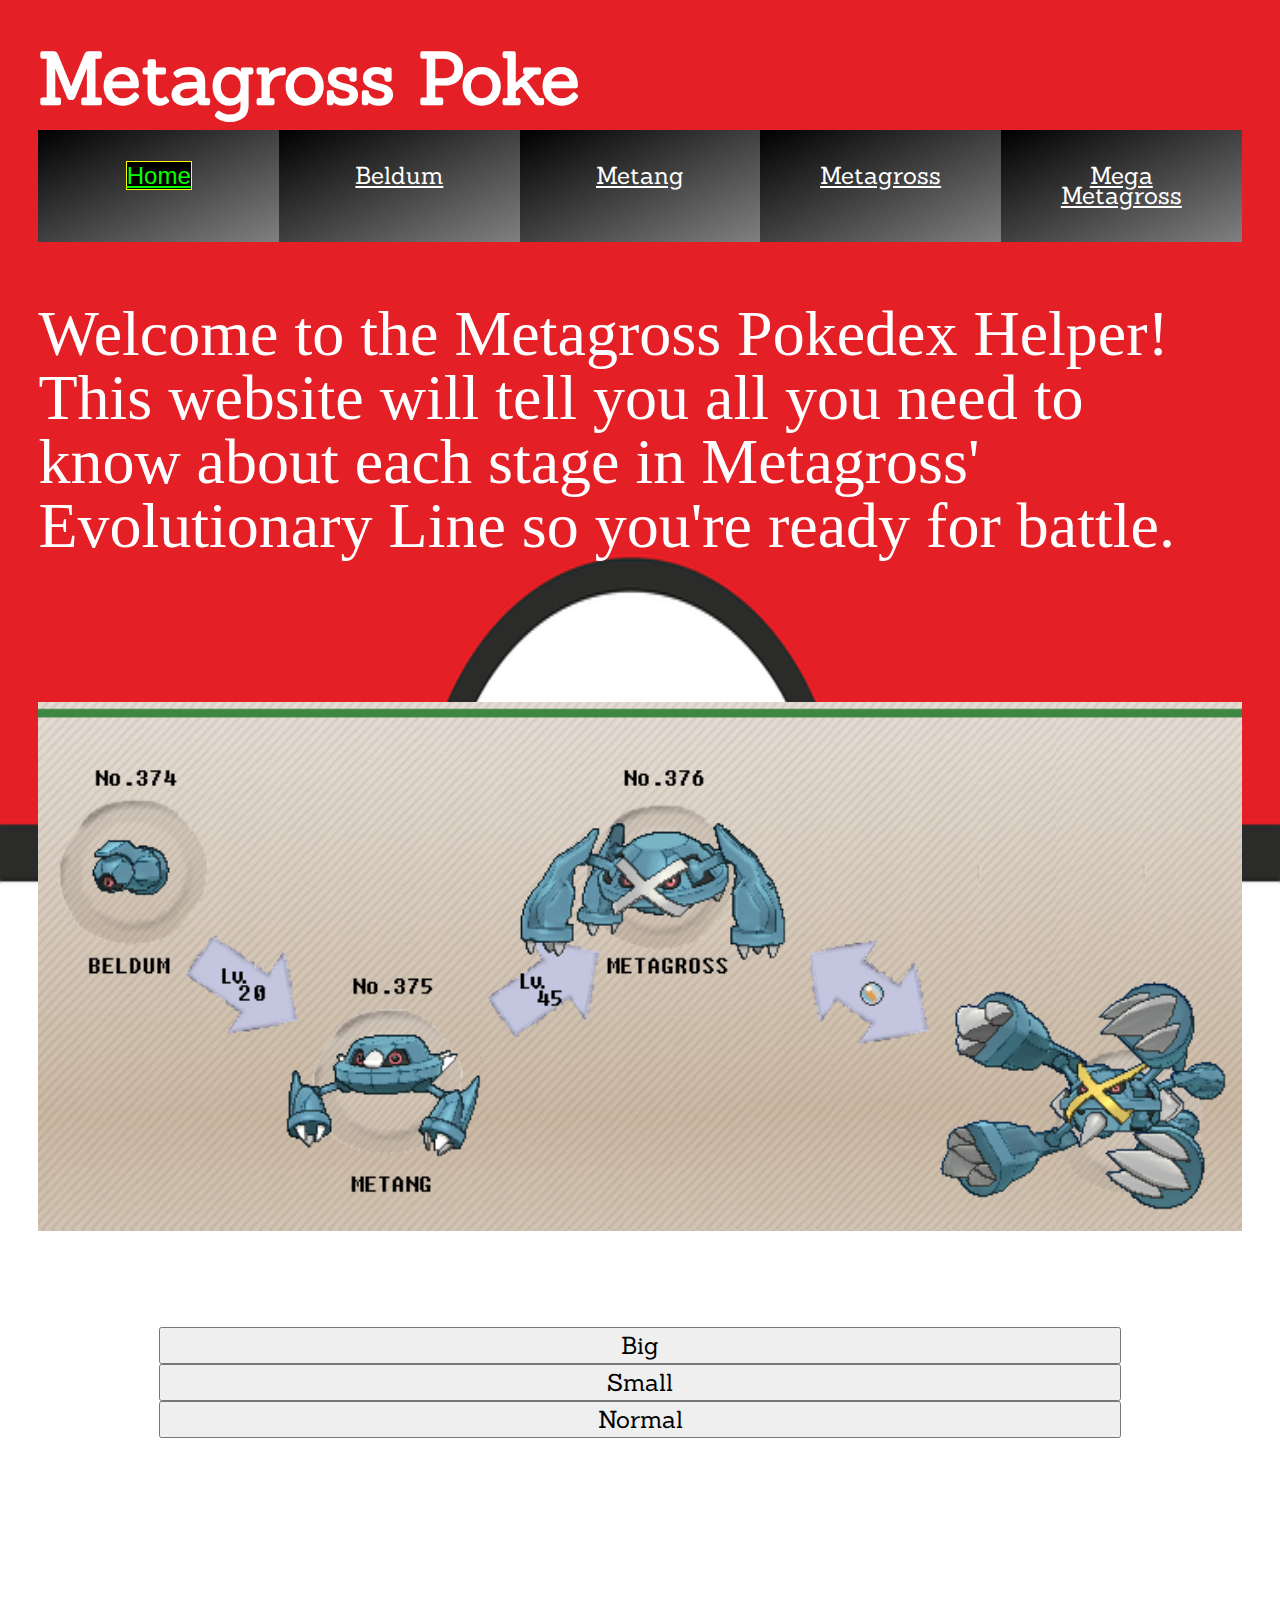
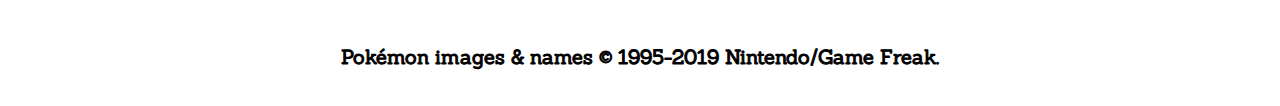
<file: index.html>
<!DOCTYPE html>
<html lang="en">
<head>
    <!-- Global site tag (gtag.js) - Google Analytics -->
    <script async src="https://www.googletagmanager.com/gtag/js?id=UA-138425345-3"></script>
    <script>
    window.dataLayer = window.dataLayer || [];
    function gtag(){dataLayer.push(arguments);}
    gtag('js', new Date());

    gtag('config', 'UA-138425345-3');
    </script>


    <meta charset="utf-8" />
    <meta http-equiv="X-UA-Compatible" content="IE=edge">
    <meta name="viewport" content="width=device-width, initial-scale=1.0" />
    <link rel="stylesheet" href='css/html5reset.css'>
    <link rel="stylesheet" href='css/style.css'>
    <title>Home</title>
    <meta name="viewport" content="width=device-width, initial-scale=1">
    <link rel='shortcut icon' href='images/pokeball.png' type='image/png'>
    <link href="https://fonts.googleapis.com/css?family=Sanchez" rel="stylesheet">
    <link rel="stylesheet" href="https://use.fontawesome.com/releases/v5.7.1/css/all.css" integrity="sha384-fnmOCqbTlWIlj8LyTjo7mOUStjsKC4pOpQbqyi7RrhN7udi9RwhKkMHpvLbHG9Sr" crossorigin="anonymous">
    </head>

<body class='bg-image' onload='typeWriter()'>
        <a href="#content" class='skip'>Skip to Content</a>
        <header>
                <h1 id='title' > </h1>
                <br>
        <nav> 
                <ul>
                    <li><a href="index.html" class= 'current'>Home</a></li>
                    <li><a href="base.html" class= 'other'>Beldum</a></li>
                    <li><a href="stage2.html" class= 'other'>Metang</a></li>
                    <li><a href="stage3.html" class= 'other'>Metagross</a></li>
                    <li><a href="mega.html" class= 'other'>Mega Metagross</a></li>
                    </ul>
            </nav>
        </header>
        <main id='content'>
        <div class='container'>
    <p>Welcome to the Metagross Pokedex Helper! This website will tell you all you need to know about each stage in Metagross' Evolutionary Line so you're ready for battle.</p>

    <br>

    <img class='chain' src='images/evolutionary_chain.png' alt="A picture of the Metagross Evolutionary Chain" title='Metagross Evolutionary Chain'>

</div>

<div class='video'> 
        <button onclick="makeBig()">Big</button>
        <button onclick="makeSmall()">Small</button>
        <button onclick="makeNormal()">Normal</button>
        <br><br>
        <iframe id="video1" src="https://www.youtube.com/embed/X1j20R3WTAQ" allow="accelerometer; autoplay; encrypted-media; gyroscope; picture-in-picture" title='Metagross Video' allowfullscreen>
        </iframe>

        <footer class='home'><i class="fas fa-gamepad"></i>Pokémon images & names © 1995-2019 Nintendo/Game Freak.<i class="fas fa-gamepad"></i></footer>
      </div>

      <script> 
            var myVideo = document.getElementById("video1"); 
            
            function makeBig() { 
                myVideo.width = 1000;
                myVideo.height = 563; 
            } 
            
            function makeSmall() { 
                myVideo.width = 320;
                myVideo.height = 180; 
            } 
            
            function makeNormal() { 
                myVideo.width = 853;
                myVideo.height = 480; 
            }

            var i = 0;
            var txt = 'Metagross Pokedex Helper';
            var speed = 50;

            function typeWriter() {
            if (i < txt.length) {
                document.getElementById("title").innerHTML += txt.charAt(i);
                i++;
                setTimeout(typeWriter, speed);
             }
            }
            </script>

</main>
</body>
</html>
</file>
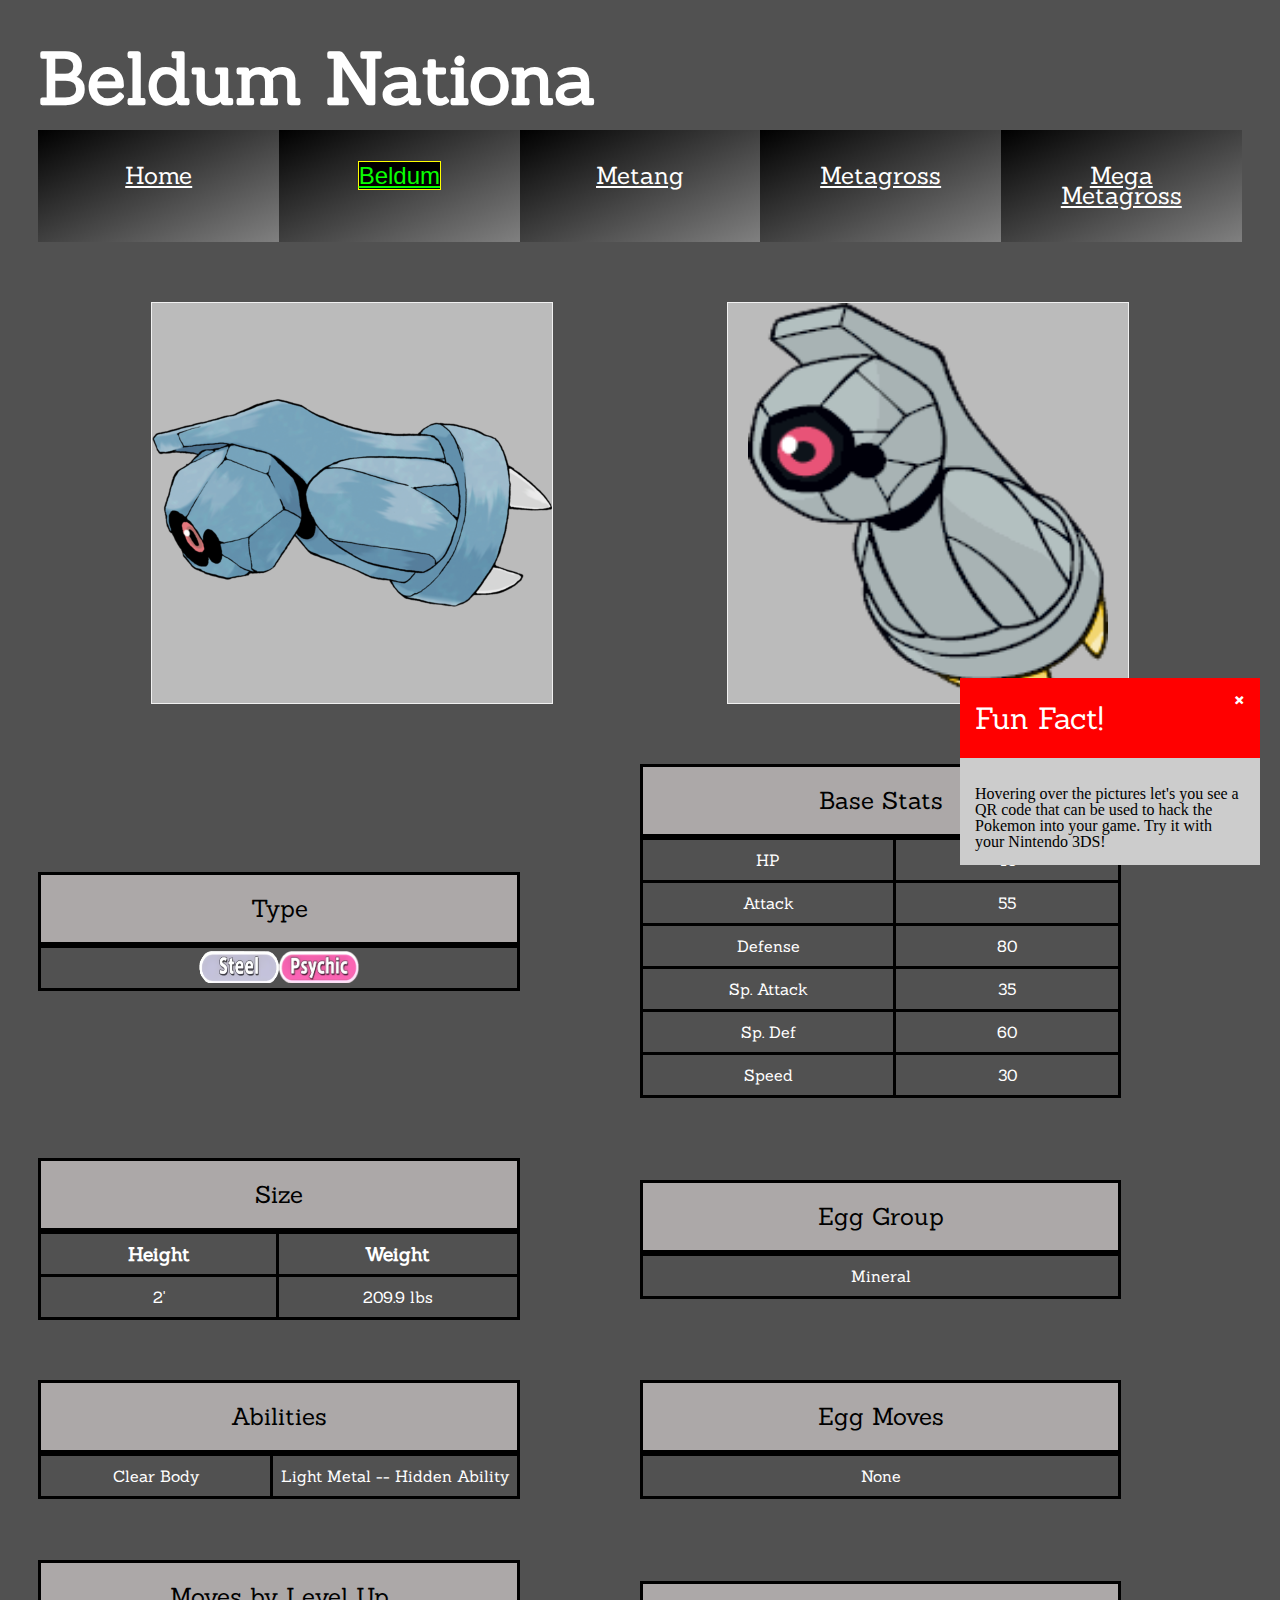
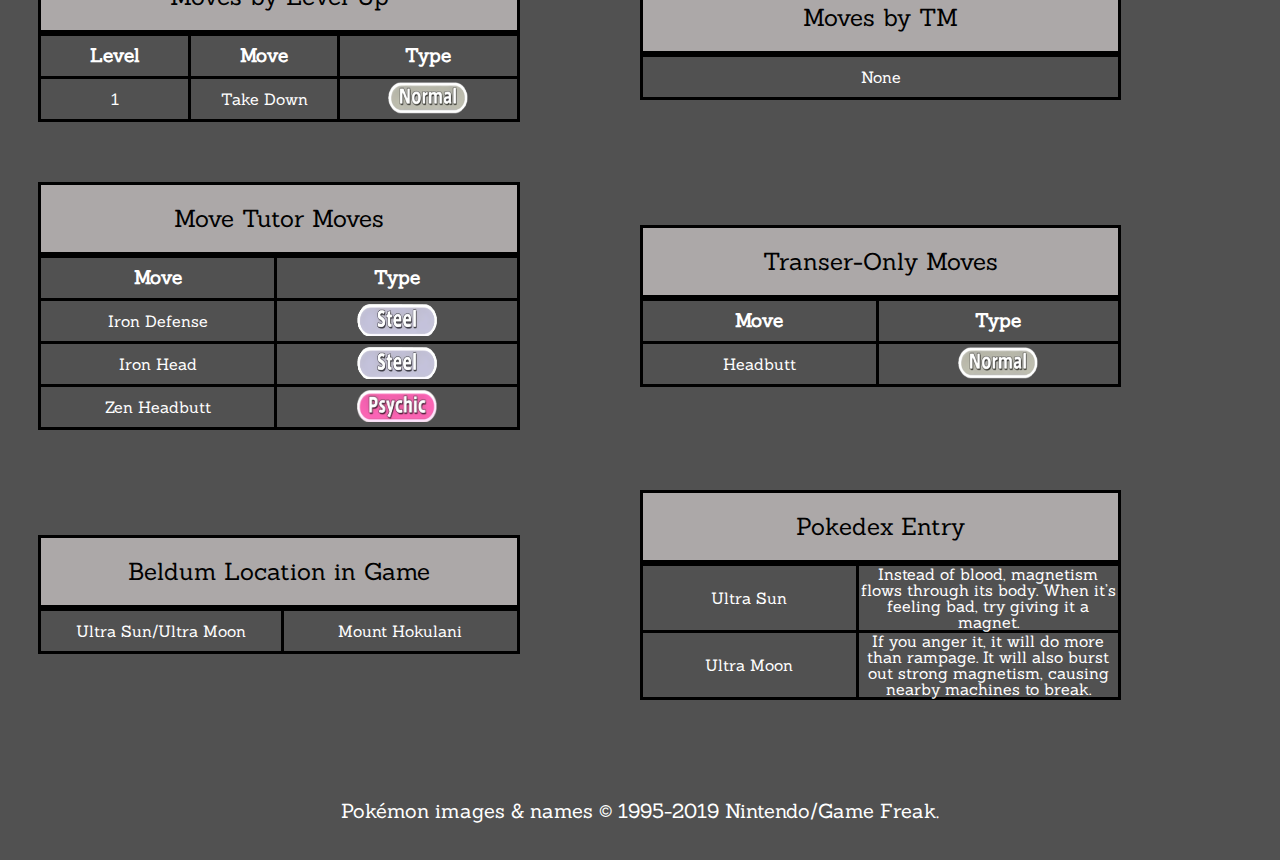
<file: base.html>
<!DOCTYPE html>
<html lang="en">
<head>
    <!-- Global site tag (gtag.js) - Google Analytics -->
    <script async src="https://www.googletagmanager.com/gtag/js?id=UA-138425345-3"></script>
    <script>
    window.dataLayer = window.dataLayer || [];
    function gtag(){dataLayer.push(arguments);}
    gtag('js', new Date());

    gtag('config', 'UA-138425345-3');
    </script>


    <meta charset="utf-8" />
    <meta http-equiv="X-UA-Compatible" content="IE=edge">
    <meta name="viewport" content="width=device-width, initial-scale=1.0" />
    <link rel="stylesheet" href='css/html5reset.css'>
    <link rel="stylesheet" href='css/style.css'>
    <title>Beldum</title>
    <meta name="viewport" content="width=device-width, initial-scale=1">
    <link rel='shortcut icon' href='images/pokeball.png' type='image/png'>
    <link href="https://fonts.googleapis.com/css?family=Sanchez" rel="stylesheet">
    <link rel="stylesheet" href="https://use.fontawesome.com/releases/v5.7.1/css/all.css" integrity="sha384-fnmOCqbTlWIlj8LyTjo7mOUStjsKC4pOpQbqyi7RrhN7udi9RwhKkMHpvLbHG9Sr" crossorigin="anonymous">
</head>

<body  onload='typeWriter()'>
    <a href="#content" class='skip'>Skip to Content</a>
    <header>
            <h1 id='title'> </h1>
            <br> 
    <nav> 
            <ul>
                <li><a href="index.html" class= 'other'>Home</a></li>
                <li><a href="base.html" class= 'current'>Beldum</a></li>
                <li><a href="stage2.html" class= 'other'>Metang</a></li>
                <li><a href="stage3.html" class= 'other'>Metagross</a></li>
                <li><a href="mega.html" class= 'other'>Mega Metagross</a></li>
                </ul>
        </nav>
    </header>
        <main id='content'>

    <div class='container'>
        <div class='flip-card' tabindex='0'>
            <div class='flip-card-inner'>
                    <div class='flip-card-front'>
                        <img class='first' src='images/beldum.png' alt="A picture of Beldum" title='A picture of Beldum'>
                    </div>
                    <div class="flip-card-back">
                        <img class='first' src='images/beldum_code.png' alt='The QR code for Beldum' title='Beldum QR Code'>
                    </div>
                </div>
            </div>
        <div class='flip-card-2' tabindex='0'>
            <div class='flip-card-inner'>
                    <div class='flip-card-front'>
                            <img class='shiny' src='images/shiny_beldum.png' alt="A picture of Shiny Beldum" title='A picture of Shiny Beldum'>
                        </div>
                        <div class="flip-card-back">
                            <img class='shiny-2' src='images/shiny_beldum_code.png' alt="The QR code for Shiny Beldum" title='Shiny Beldum QR Code'>
                        </div>
                    </div>
                </div>

                <div class="callout">
                        <div class="callout-header">Fun Fact!</div>
                        <span class="closebtn" onclick="this.parentElement.style.display='none';" onkeydown="this.parentElement.style.display='none';" tabindex='0'>&times;</span>
                        <div class="callout-container">
                            <p class='callout_text'>Hovering over the pictures let's you see a QR code that can be used to hack the Pokemon into your game. Try it with your Nintendo 3DS!</p>
                        </div>
                        </div>

    <div class='table'>
    <button class='accordion'>Type</button>
    <table>
        <tr>
            <td><img class='icon' src='images/steel_type.png' alt="Steel Type Icon" title='Steel Type'><img class='icon' src='images/psychic_type.png' alt="Psychic Type Icon" title='Psychic Type'></td>
        </tr>
    </table>
    </div>

    <br>

    <div class='table'>
    <button class='accordion'>Base Stats</button>
    <table>
        <tr>
            <td>HP</td>
            <td>40</td>
        </tr>
        <tr>
            <td>Attack</td>
            <td>55</td>
        </tr>
        <tr>
            <td>Defense</td>
            <td>80</td>
        </tr>
        <tr>
            <td>Sp. Attack</td>
            <td>35</td>
        </tr>
        <tr>
            <td>Sp. Def</td>
            <td>60</td>
        </tr>
        <tr>
            <td>Speed</td>
            <td>30</td>
        </tr>
</table>
</div>
    
    <br>

    <div class='table'>
        <button class='accordion'>Size</button>
   <table>
       <tr>
           <th>Height</th>
           <th>Weight</th>
       </tr>
       <tr>
           <td>2'</td>
           <td>209.9 lbs</td>
       </tr>
   </table>
</div>

    <br>

    <div class='table'>
            <button class='accordion'>Egg Group</button>
   <table>
       <tr>
           <td>Mineral</td>
       </tr>
    </table>
    </div>

    <br>

    <div class='table'>
            <button class='accordion'>Abilities</button>
   <table>
       <tr>
           <td>Clear Body</td>
           <td>Light Metal -- Hidden Ability</td>
       </tr>
    </table>
</div>

    <br>

    <div class='table'>
            <button class='accordion'>Egg Moves</button>
    <table>
            <tr>
                <td>None</td>
            </tr>
        </table>
    </div>

    <br>

    <div class='table'>
            <button class='accordion'>Moves by Level Up</button>
    <table>
        <tr>
          <th>Level</th>
          <th>Move</th> 
          <th>Type</th>
        </tr>
        <tr>
          <td>1</td>
          <td>Take Down</td> 
          <td><img class='icon' src='images/normal_type.png' alt="Normal Type Icon" title='Normal Type'></td>
        </tr>
      </table>
    </div>

    <br>

    <div class='table'>
            <button class='accordion'>Moves by TM</button>
    <table>
            <tr>
                <td>None</td>
            </tr>
        </table>
    </div>

        <br>

        <div class='table'>
                <button class='accordion'>Move Tutor Moves</button>
        <table>
            <tr>
              <th>Move</th>
              <th>Type</th>
            </tr>
            <tr>
              <td>Iron Defense</td> 
              <td><img class='icon' src='images/steel_type.png' alt="Steel Type Icon" title='Steel Type'></td>
            </tr>
            <tr>
                <td>Iron Head</td>
                <td><img class='icon' src='images/steel_type.png' alt="Steel Type Icon" title='Steel Type'></td>
            </tr>
            <tr>
                <td>Zen Headbutt</td>
                <td><img class='icon' src='images/psychic_type.png' alt="Psychic Type Icon" title='Psychic Type'></td>
            </tr>
          </table>
        </div>

          <br>
          
          <div class='table'>
                <button class='accordion'>Transer-Only Moves</button>
    <table>
        <tr>
          <th>Move</th>
          <th>Type</th>
        </tr>
        <tr>
          <td>Headbutt</td> 
          <td><img class='icon' src='images/normal_type.png' alt="Normal Type Icon" title='Normal Type'></td>
        </tr>
      </table>
    </div>

      <br>

      <div class='table'>
            <button class='accordion'>Beldum Location in Game</button>
    <table>
        <tr>
            <td>Ultra Sun/Ultra Moon</td>
            <td>Mount Hokulani</td>
        </tr>
    </table>
</div>
    
    <br>

    <div class='table' id='dex'>
            <button class='accordion'>Pokedex Entry</button>
    <table>
        <tr>
            <td>Ultra Sun</td>
            <td>Instead of blood, magnetism flows through its body. When it’s feeling bad, try giving it a magnet.</td>
        </tr>
        <tr>
            <td>Ultra Moon</td>
            <td>If you anger it, it will do more than rampage. It will also burst out strong magnetism, causing nearby machines to break.</td>
        </tr>
    </table>
</div>

    <footer class='footer'><i class="fas fa-gamepad"></i>Pokémon images & names © 1995-2019 Nintendo/Game Freak.<i class="fas fa-gamepad"></i></footer>
</div>

<script>
var acc = document.getElementsByClassName("accordion");
var i;

for (i = 0; i < acc.length; i++) {
  acc[i].addEventListener("click", function() {
    /* Toggle between adding and removing the "active" class,
    to highlight the button that controls the panel */
    this.classList.toggle("active");

    /* Toggle between hiding and showing the active panel */
    var panel = this.nextElementSibling;
    if (panel.style.display === "block") {
      panel.style.display = "none";
    } else {
      panel.style.display = "block";
    }
  });
}

for (i = 0; i < acc.length; i++) {
  acc[i].addEventListener("focus", function() {
    /* Toggle between adding and removing the "active" class,
    to highlight the button that controls the panel */
    this.classList.toggle("active");

    /* Toggle between hiding and showing the active panel */
    var panel = this.nextElementSibling;
    if (panel.style.display === "block") {
      panel.style.display = "none";
    } else {
      panel.style.display = "block";
    }
  });
}

var i = 0;
var txt = 'Beldum National Pokedex #374';
var speed = 50;

function typeWriter() {
if (i < txt.length) {
    document.getElementById("title").innerHTML += txt.charAt(i);
    i++;
    setTimeout(typeWriter, speed);
    }
}
            </script>
</main>
</body>
</html>
</file>
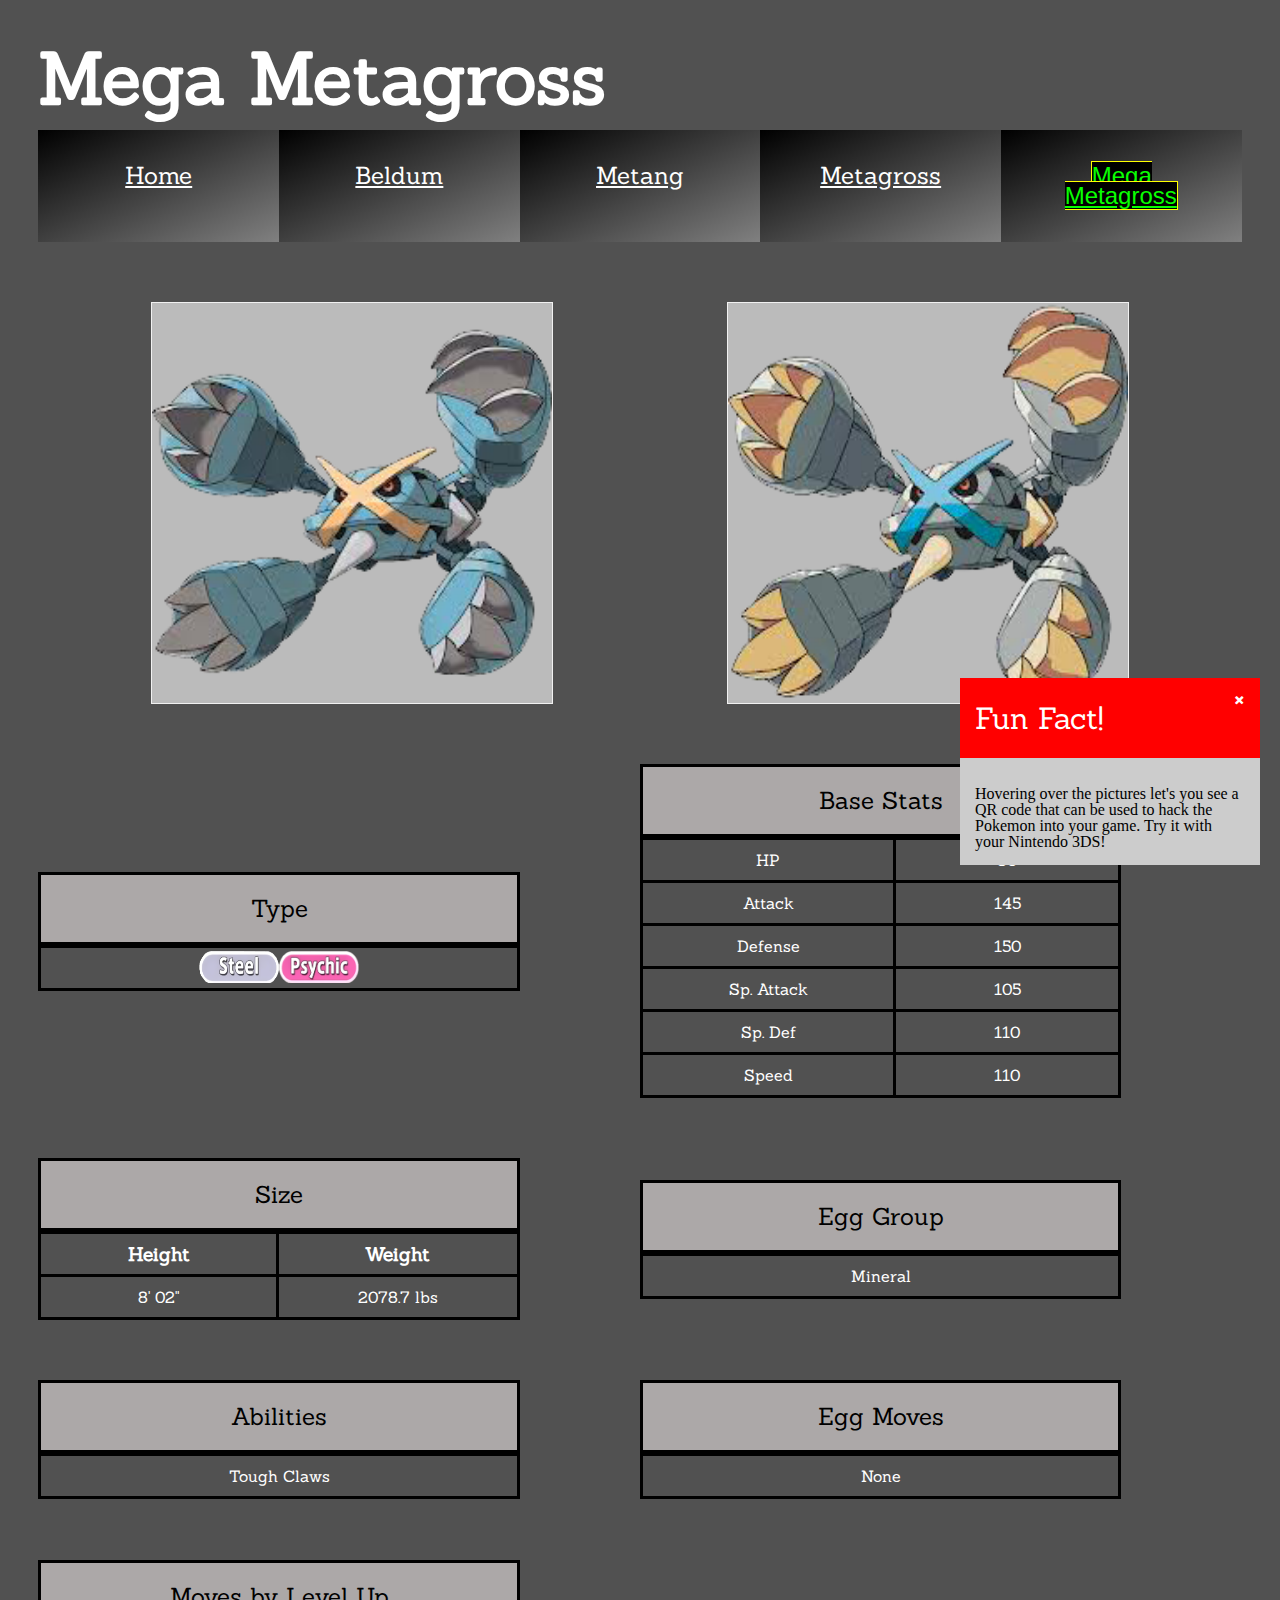
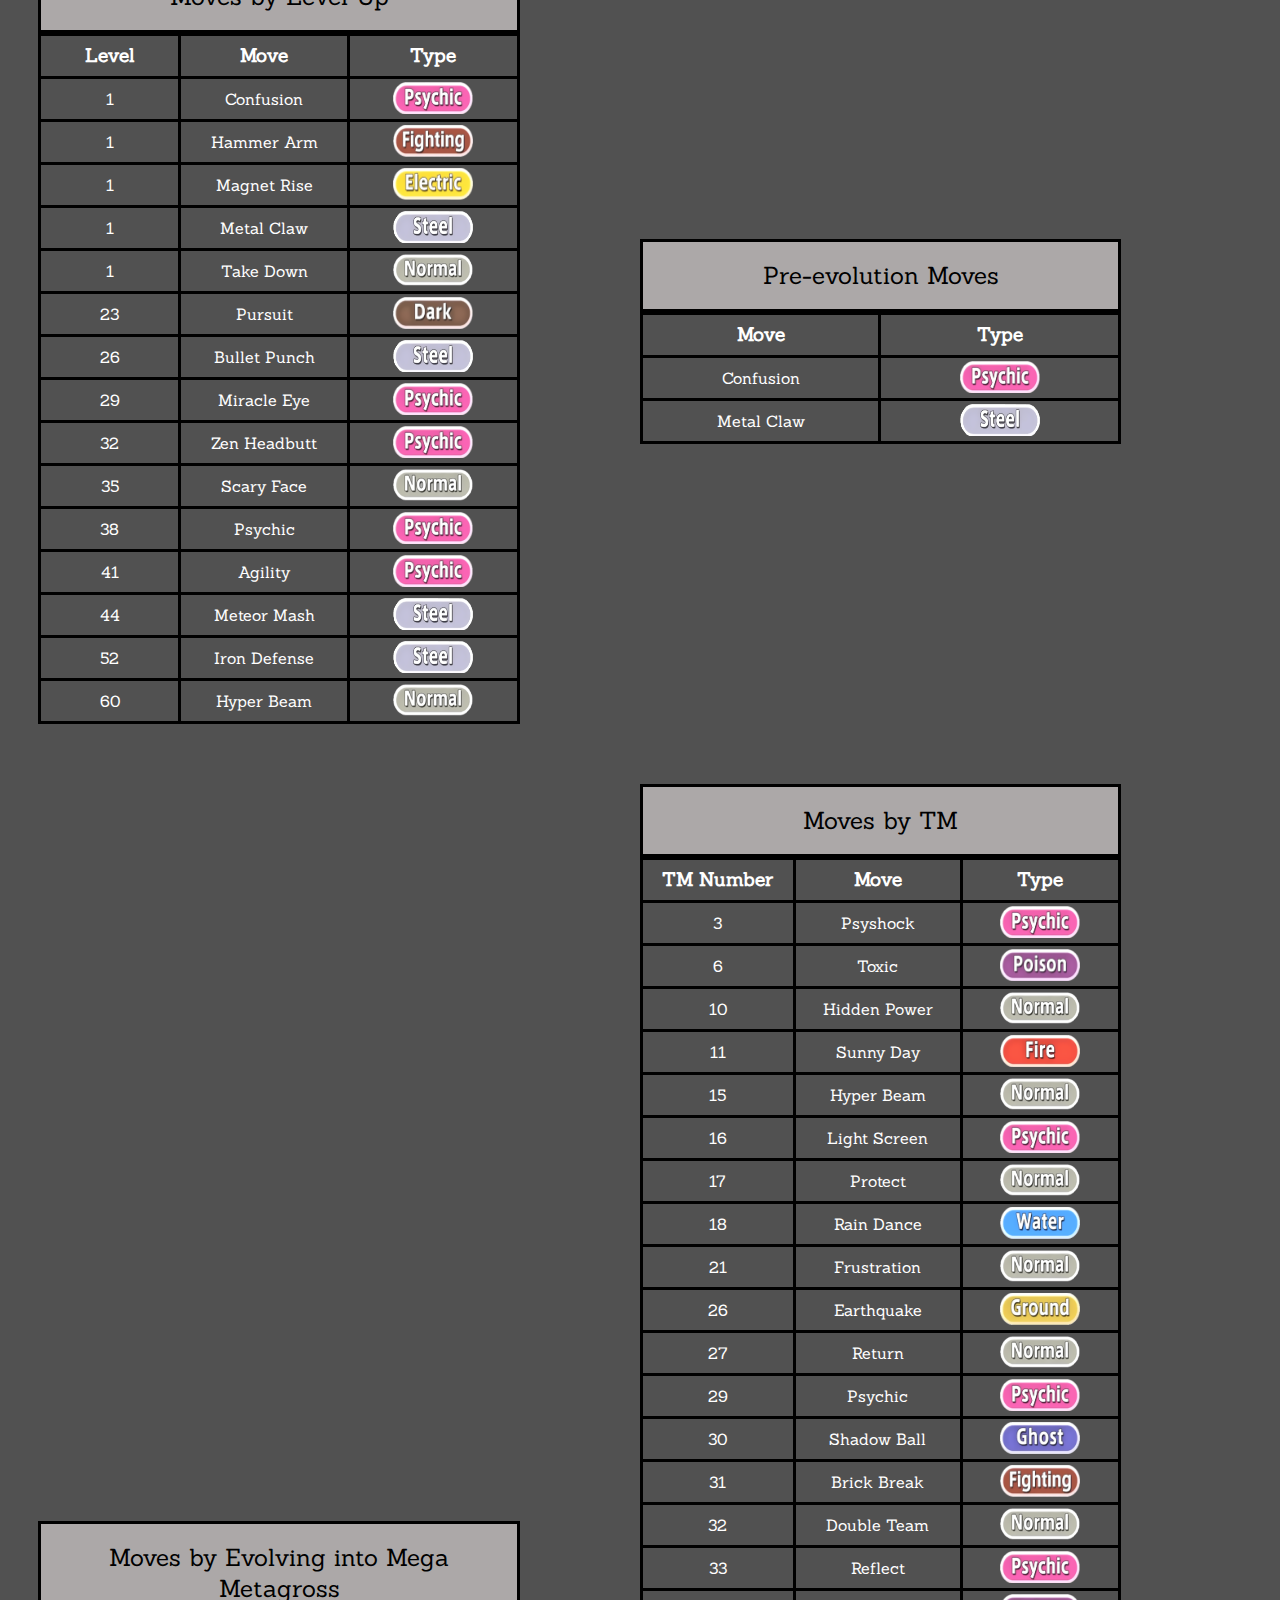
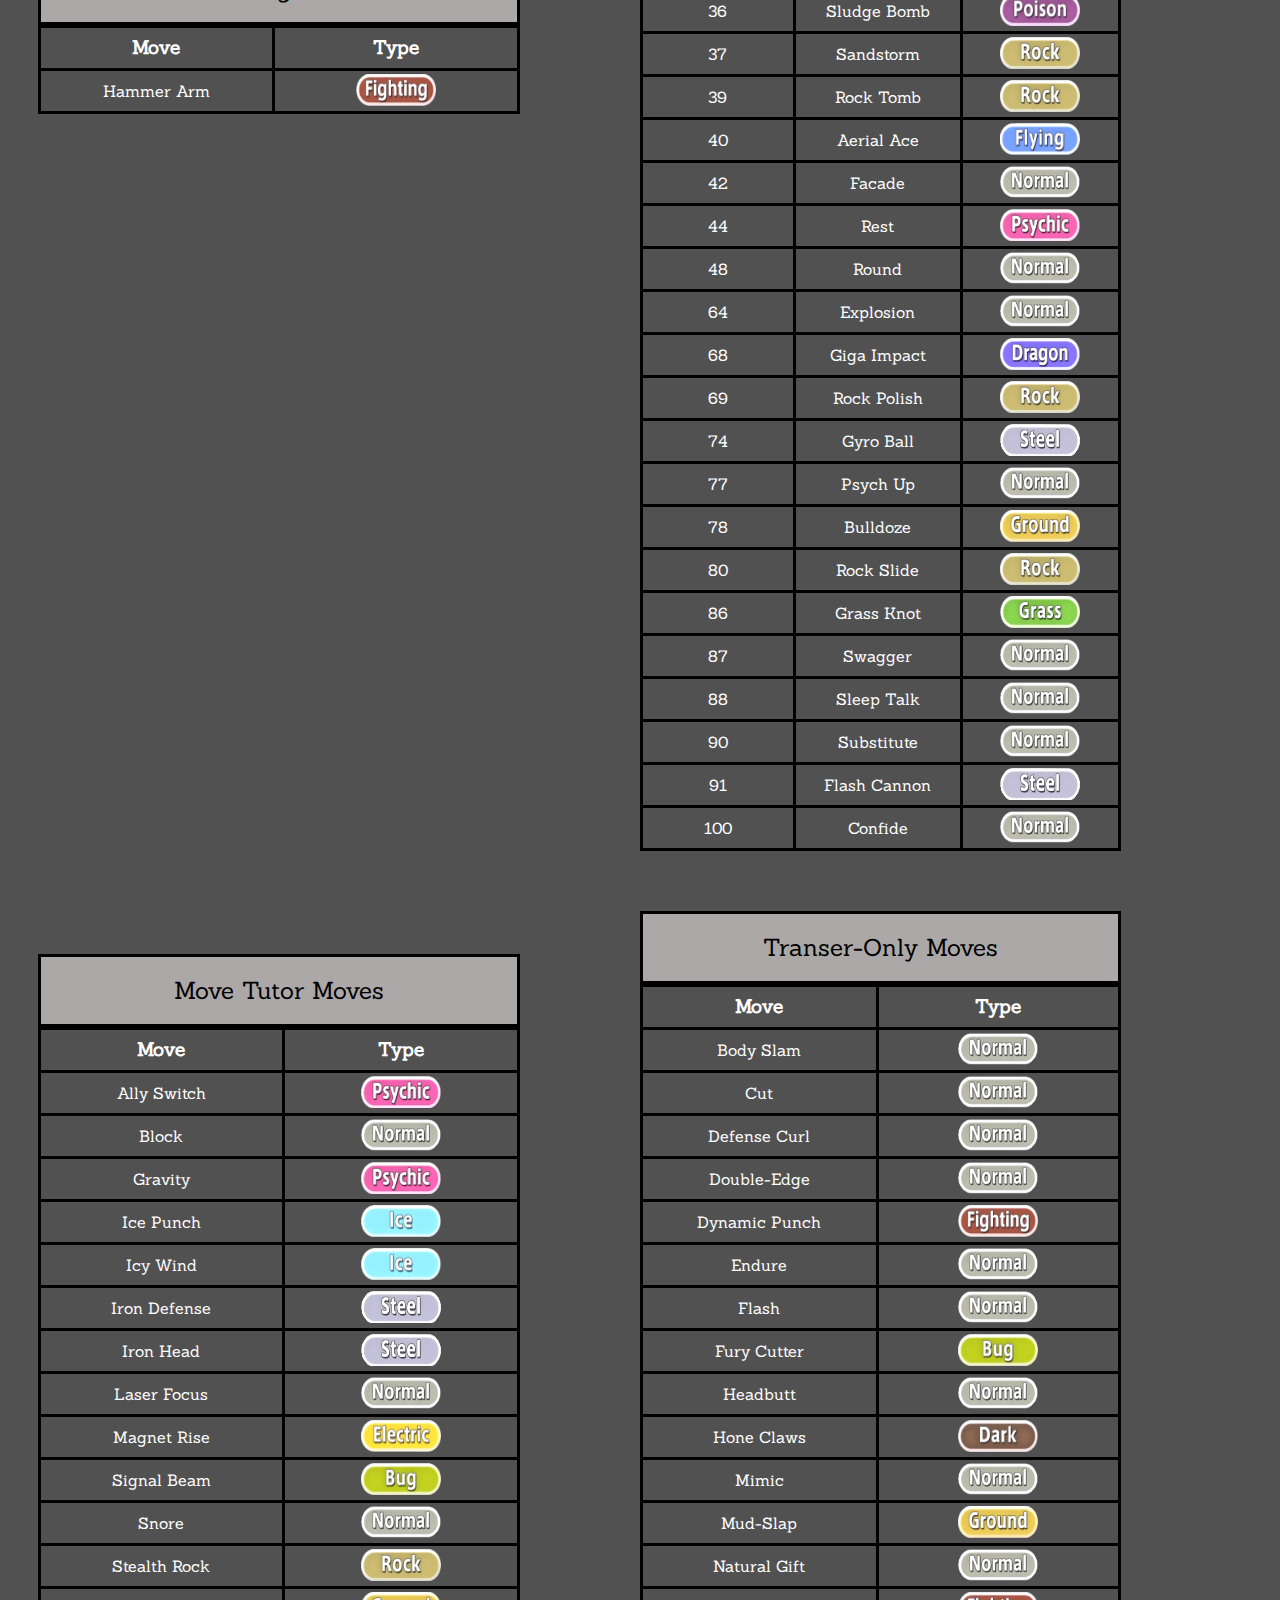
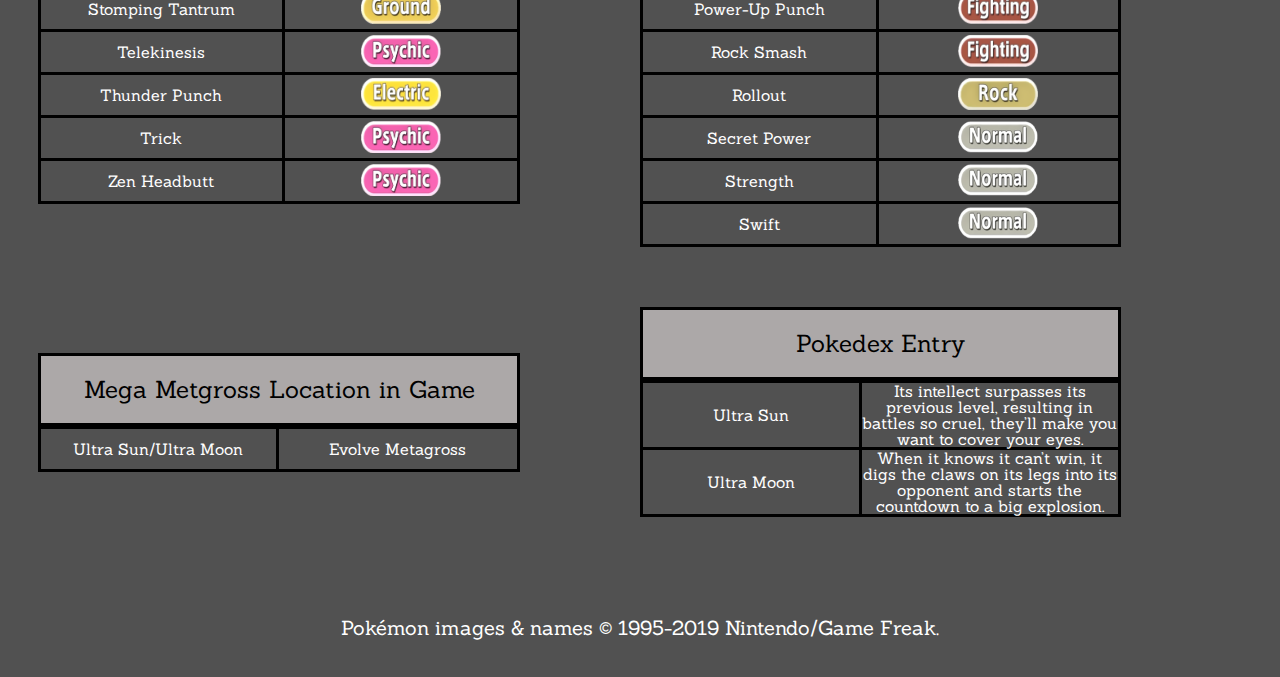
<file: mega.html>
<!DOCTYPE html>
<html lang="en">
<head>
    <!-- Global site tag (gtag.js) - Google Analytics -->
    <script async src="https://www.googletagmanager.com/gtag/js?id=UA-138425345-3"></script>
    <script>
    window.dataLayer = window.dataLayer || [];
    function gtag(){dataLayer.push(arguments);}
    gtag('js', new Date());

    gtag('config', 'UA-138425345-3');
    </script>


    <meta charset="utf-8" />
    <meta http-equiv="X-UA-Compatible" content="IE=edge">
    <meta name="viewport" content="width=device-width, initial-scale=1.0" />
    <link rel="stylesheet" href='css/html5reset.css'>
    <link rel="stylesheet" href='css/style.css'>
    <title>Mega Metagross</title>
    <meta name="viewport" content="width=device-width, initial-scale=1">
    <link rel='shortcut icon' href='images/pokeball.png' type='image/png'>
    <link href="https://fonts.googleapis.com/css?family=Sanchez" rel="stylesheet">
    <link rel="stylesheet" href="https://use.fontawesome.com/releases/v5.7.1/css/all.css" integrity="sha384-fnmOCqbTlWIlj8LyTjo7mOUStjsKC4pOpQbqyi7RrhN7udi9RwhKkMHpvLbHG9Sr" crossorigin="anonymous">
</head>

<body onload='typeWriter()'>
    <a href="#content" class='skip'>Skip to Content</a>
    <header>
            <h1 class='mm' id='title'> </h1>
            <br>
    <nav> 
            <ul>
                <li><a href="index.html" class= 'other'>Home</a></li>
                <li><a href="base.html" class= 'other'>Beldum</a></li>
                <li><a href="stage2.html" class= 'other'>Metang</a></li>
                <li><a href="stage3.html" class= 'other'>Metagross</a></li>
                <li><a href="mega.html" class= 'current'>Mega Metagross</a></li>
                </ul>
        </nav>
    </header>
        <main id='content'>

    <div class='container'>
            <div class='flip-card' tabindex='0'>
                    <div class='flip-card-inner'>
                            <div class='flip-card-front'>
                                    <img class='first' src='images/mega_metagross.png' alt="A picture of Mega Metagross" title='A picture of Mega Metagross'>
                            </div>
                            <div class="flip-card-back">
                                    <img class='first' src='images/mega_metagross_code.png' alt="The QR code for Mega Metagross" title='Mega Metagross QR Code'>
                            </div>
                        </div>
                    </div>
                <div class='flip-card-2' tabindex='0'>
                    <div class='flip-card-inner'>
                            <div class='flip-card-front'>
                                    <img class='first' src='images/shiny_mega_metagross.png' alt="A picture of Shiny Mega Metagross" title='A picture of Shiny Mega Metagross'>
                                </div>
                                <div class="flip-card-back">
                                        <img class='first' src='images/shiny_mega_metagross_code.png' alt="The QR code for Shiny Mega Metagross" title='Shiny Mega Metagross QR Code'>
                                </div>
                            </div>
                        </div>

                        <div class="callout">
                                <div class="callout-header">Fun Fact!</div>
                                <span class="closebtn" onclick="this.parentElement.style.display='none';">&times;</span>
                                <div class="callout-container">
                                    <p class='callout_text'>Hovering over the pictures let's you see a QR code that can be used to hack the Pokemon into your game. Try it with your Nintendo 3DS!</p>
                                </div>
                                </div>

    <div class='table'>
            <button class='accordion'>Type</button>
    <table>
            <tr>
                <td><img class='icon' src='images/steel_type.png' alt="Steel Type Icon" title='Steel Type'><img class='icon' src='images/psychic_type.png' alt="Psychic Type Icon" title='Psychic Type'></td>
            </tr>
        </table>
    </div>

        <br>

    <div class='table'>
            <button class='accordion'>Base Stats</button>
    <table>
        <tr>
            <td>HP</td>
            <td>80</td>
        </tr>
        <tr>
            <td>Attack</td>
            <td>145</td>
        </tr>
        <tr>
            <td>Defense</td>
            <td>150</td>
        </tr>
        <tr>
            <td>Sp. Attack</td>
            <td>105</td>
        </tr>
        <tr>
            <td>Sp. Def</td>
            <td>110</td>
        </tr>
        <tr>
            <td>Speed</td>
            <td>110</td>
        </tr>
</table>
</div>

<br>

<div class='table'>
        <button class='accordion'>Size</button>
    <table>
            <tr>
                <th>Height</th>
                <th>Weight</th>
            </tr>
            <tr>
                <td>8' 02"</td>
                <td>2078.7 lbs</td>
            </tr>
        </table>
    </div>

        <br>

        <div class='table'>
                <button class='accordion'>Egg Group</button>
        <table>
                <tr>
                    <td>Mineral</td>
                </tr>
             </table>
            </div>

        <br>

        <div class='table'>
                <button class='accordion'>Abilities</button>
        <table>
            <tr>
                <td>Tough Claws</td>
            </tr>
         </table>
        </div>

        <br>

        <div class='table'>
                <button class='accordion'>Egg Moves</button>
    <table>
            <tr>
                <td>None</td>
            </tr>
        </table>
    </div>
    
<br>

<div class='table'>
        <button class='accordion'>Moves by Level Up</button>
    <table>
        <tr>
          <th>Level</th>
          <th>Move</th> 
          <th>Type</th>
        </tr>
        <tr>
            <td>1</td>
            <td>Confusion</td>
            <td><img class='icon' src='images/psychic_type.png' alt="Psychic Type Icon" title='Psychic Type'></td>
        </tr>
        <tr>
            <td>1</td>
            <td>Hammer Arm</td>
            <td><img class='icon' src='images/fighting_type.png' alt="Fighting Type Icon" title='Fighting Type'></td>
        </tr>
        <tr>
            <td>1</td>
            <td>Magnet Rise</td>
            <td><img class='icon' src='images/electric_type.png' alt="Electric Type Icon" title='Electric Type'></td>
        </tr>
        <tr>
            <td>1</td>
            <td>Metal Claw</td>
            <td><img class='icon' src='images/steel_type.png' alt="Steel Type Icon" title='Steel Type'></td>
        </tr>
        <tr>
            <td>1</td>
            <td>Take Down</td> 
            <td><img class='icon' src='images/normal_type.png' alt="Normal Type Icon" title='Normal Type'></td>
        </tr>
        <tr>
            <td>23</td>
            <td>Pursuit</td> 
            <td><img class='icon' src='images/dark_type.png' alt="Dark Type Icon" title='Dark Type'></td>
        </tr>
        <tr>
            <td>26</td>
            <td>Bullet Punch</td> 
            <td><img class='icon' src='images/steel_type.png' alt="Steel Type Icon" title='Steel Type'></td>
        </tr>
        <tr>
            <td>29</td>
            <td>Miracle Eye</td> 
            <td><img class='icon' src='images/psychic_type.png' alt="Psychic Type Icon" title='Psychic Type'></td>
        </tr>
        <tr>
            <td>32</td>
            <td>Zen Headbutt</td> 
            <td><img class='icon' src='images/psychic_type.png' alt="Psychic Type Icon" title='Psychic Type'></td>
        </tr>
        <tr>
            <td>35</td>
            <td>Scary Face</td> 
            <td><img class='icon' src='images/normal_type.png' alt="Normal Type Icon" title='Normal Type'></td>
        </tr>
        <tr>
            <td>38</td>
            <td>Psychic</td> 
            <td><img class='icon' src='images/psychic_type.png' alt="Psychic Type Icon" title='Psychic Type'></td>
        </tr>
        <tr>
            <td>41</td>
            <td>Agility</td> 
            <td><img class='icon' src='images/psychic_type.png' alt="Psychic Type Icon" title='Psychic Type'></td>
        </tr>
        <tr>
            <td>44</td>
            <td>Meteor Mash</td> 
            <td><img class='icon' src='images/steel_type.png' alt="Steel Type Icon" title='Steel Type'></td>
        </tr>
        <tr>
            <td>52</td>
            <td>Iron Defense</td> 
            <td><img class='icon' src='images/steel_type.png' alt="Steel Type Icon" title='Steel Type'></td>
        </tr>
        <tr>
            <td>60</td>
            <td>Hyper Beam</td> 
            <td><img class='icon' src='images/normal_type.png' alt="Normal Type Icon" title='Normal Type'></td>
        </tr>
      </table>
    </div>

      <br>

      <div class='table'>
            <button class='accordion'>Pre-evolution Moves</button>
      <table>
          <tr>
              <th>Move</th>
              <th>Type</th>
          </tr>
          <tr>
              <td>Confusion</td>
              <td><img class='icon' src='images/psychic_type.png' alt="Psychic Type Icon" title='Psychic Type'></td>
          </tr>
          <tr>
              <td>Metal Claw</td>
              <td><img class='icon' src='images/steel_type.png' alt="Steel Type Icon" title='Steel Type'></td>
          </tr>
      </table>
    </div>

      <br>

      <div class='table'>
            <button class='accordion' id='mega_metagross'>Moves by Evolving into Mega Metagross</button>
      <table>
          <tr>
              <th>Move</th>
              <th>Type</th>
          </tr>
          <tr>
              <td>Hammer Arm</td>
              <td><img class='icon' src='images/fighting_type.png' alt="Fighting Type Icon" title='Fighting Type'></td>
          </tr>
      </table>
    </div>

      <br>

      <div class='table'>
            <button class='accordion'>Moves by TM</button>
    <table>
        <tr>
          <th>TM Number</th>
          <th>Move</th> 
          <th>Type</th>
        </tr>
        <tr>
            <td>3</td>
            <td>Psyshock</td>
            <td><img class='icon' src='images/psychic_type.png' alt="Psychic Type Icon" title='Psychic Type'></td>
        </tr>
        <tr>
            <td>6</td>
            <td>Toxic</td>
            <td><img class='icon' src='images/poison_type.png' alt="Poison Type Icon" title='Poison Type'></td>
        </tr>
        <tr>
            <td>10</td>
            <td>Hidden Power</td>
            <td><img class='icon' src='images/normal_type.png' alt="Normal Type Icon" title='Normal Type'></td>
        </tr>
        <tr>
            <td>11</td>
            <td>Sunny Day</td> 
            <td><img class='icon' src='images/fire_type.png' alt="Fire Type Icon" title='Fire Type'></td>
        </tr>
        <tr>
            <td>15</td>
            <td>Hyper Beam</td> 
            <td><img class='icon' src='images/normal_type.png' alt="Normal Type Icon" title='Normal Type'></td>
        </tr>
        <tr>
            <td>16</td>
            <td>Light Screen</td> 
            <td><img class='icon' src='images/psychic_type.png' alt="Psychic Type Icon" title='Psychic Type'></td>
        </tr>
        <tr>
            <td>17</td>
            <td>Protect</td> 
            <td><img class='icon' src='images/normal_type.png' alt="Normal Type Icon" title='Normal Type'></td>
        </tr>
        <tr>
            <td>18</td>
            <td>Rain Dance</td> 
            <td><img class='icon' src='images/water_type.png' alt="Water Type Icon" title='Water Type'></td>
        </tr>
        <tr>
            <td>21</td>
            <td>Frustration</td> 
            <td><img class='icon' src='images/normal_type.png' alt="Normal Type Icon" title='Normal Type'></td>
        </tr>
        <tr>
            <td>26</td>
            <td>Earthquake</td> 
            <td><img class='icon' src='images/ground_type.png' alt="Ground Type Icon" title='Ground Type'></td>
        </tr>
        <tr>
            <td>27</td>
            <td>Return</td> 
            <td><img class='icon' src='images/normal_type.png' alt="Normal Type Icon" title='Normal Type'></td>
        </tr>
        <tr>
            <td>29</td>
            <td>Psychic</td> 
            <td><img class='icon' src='images/psychic_type.png' alt="Psychic Type Icon" title='Psychic Type'></td>
        </tr>
        <tr>
            <td>30</td>
            <td>Shadow Ball</td> 
            <td><img class='icon' src='images/ghost_type.png' alt="Ghost Type Icon" title='Ghost Type'></td>
        </tr>
        <tr>
            <td>31</td>
            <td>Brick Break</td> 
            <td><img class='icon' src='images/fighting_type.png' alt="Fighting Type Icon" title='Fighting Type'></td>
        </tr>
        <tr>
            <td>32</td>
            <td>Double Team</td> 
            <td><img class='icon' src='images/normal_type.png' alt="Normal Type Icon" title='Normal Type'></td>
        </tr>
        <tr>
            <td>33</td>
            <td>Reflect</td> 
            <td><img class='icon' src='images/psychic_type.png' alt="Psychic Type Icon" title='Psychic Type'></td>
        </tr>
        <tr>
            <td>36</td>
            <td>Sludge Bomb</td> 
            <td><img class='icon' src='images/poison_type.png' alt="Poison Type Icon" title='Poison Type'></td>
        </tr>
        <tr>
            <td>37</td>
            <td>Sandstorm</td> 
            <td><img class='icon' src='images/rock_type.png' alt="Rock Type Icon" title='Rock Type'></td>
        </tr>
        <tr>
            <td>39</td>
            <td>Rock Tomb</td> 
            <td><img class='icon' src='images/rock_type.png' alt="Rock Type Icon" title='Rock Type'></td>
        </tr>
        <tr>
            <td>40</td>
            <td>Aerial Ace</td> 
            <td><img class='icon' src='images/flying_type.png' alt="Flying Type Icon" title='Flying Type'></td>
        </tr>
        <tr>
            <td>42</td>
            <td>Facade</td> 
            <td><img class='icon' src='images/normal_type.png' alt="Normal Type Icon" title='Normal Type'></td>
        </tr>
        <tr>
            <td>44</td>
            <td>Rest</td> 
            <td><img class='icon' src='images/psychic_type.png' alt="Psychic Type Icon" title='Psychic Type'></td>
        </tr>
        <tr>
            <td>48</td>
            <td>Round</td> 
            <td><img class='icon' src='images/normal_type.png' alt="Normal Type Icon" title='Normal Type'></td>
        </tr>
        <tr>
            <td>64</td>
            <td>Explosion</td> 
            <td><img class='icon' src='images/normal_type.png' alt="Normal Type Icon" title='Normal Type'></td>
        </tr>
        <tr>
            <td>68</td>
            <td>Giga Impact</td> 
            <td><img class='icon' src='images/dragon_type.png' alt="Dragon Type Icon" title='Dragon Type'></td>
        </tr>
        <tr>
            <td>69</td>
            <td>Rock Polish</td> 
            <td><img class='icon' src='images/rock_type.png' alt="Rock Type Icon" title='Rock Type'></td>
        </tr>
        <tr>
            <td>74</td>
            <td>Gyro Ball</td> 
            <td><img class='icon' src='images/steel_type.png' alt="Steel Type Icon" title='Steel Type'></td>
        </tr>
        <tr>
            <td>77</td>
            <td>Psych Up</td> 
            <td><img class='icon' src='images/normal_type.png' alt="Normal Type Icon" title='Normal Type'></td>
        </tr>
        <tr>
            <td>78</td>
            <td>Bulldoze</td> 
            <td><img class='icon' src='images/ground_type.png' alt="Ground Type Icon" title='Ground Type'></td>
        </tr>
        <tr>
            <td>80</td>
            <td>Rock Slide</td> 
            <td><img class='icon' src='images/rock_type.png' alt="Rock Type Icon" title='Rock Type'></td>
        </tr>
        <tr>
            <td>86</td>
            <td>Grass Knot</td> 
            <td><img class='icon' src='images/grass_type.png' alt="Grass Type Icon" title='Grass Type'></td>
        </tr>
        <tr>
            <td>87</td>
            <td>Swagger</td> 
            <td><img class='icon' src='images/normal_type.png' alt="Normal Type Icon" title='Normal Type'></td>
        </tr>
        <tr>
            <td>88</td>
            <td>Sleep Talk</td> 
            <td><img class='icon' src='images/normal_type.png' alt="Normal Type Icon" title='Normal Type'></td>
        </tr>
        <tr>
            <td>90</td>
            <td>Substitute</td> 
            <td><img class='icon' src='images/normal_type.png' alt="Normal Type Icon" title='Normal Type'></td>
        </tr>
        <tr>
            <td>91</td>
            <td>Flash Cannon</td> 
            <td><img class='icon' src='images/steel_type.png' alt="Steel Type Icon" title='Steel Type'></td>
        </tr>
        <tr>
            <td>100</td>
            <td>Confide</td> 
            <td><img class='icon' src='images/normal_type.png' alt="Normal Type Icon" title='Normal Type'></td>
        </tr>
      </table>
      </div>

      <br>

      <div class='table'>
            <button class='accordion'>Move Tutor Moves</button>
      <table>
          <tr>
            <th>Move</th>
            <th>Type</th>
          </tr>
          <tr>
              <td>Ally Switch</td> 
              <td><img class='icon' src='images/psychic_type.png' alt="Psychic Type Icon" title='Psychic Type'></td>
          </tr>
          <tr>
              <td>Block</td> 
              <td><img class='icon' src='images/normal_type.png' alt="Normal Type Icon" title='Normal Type'></td>
          </tr>
          <tr>
              <td>Gravity</td> 
              <td><img class='icon' src='images/psychic_type.png' alt="Psychic Type Icon" title='Psychic Type'></td>
          </tr>
          <tr>
              <td>Ice Punch</td> 
              <td><img class='icon' src='images/ice_type.png' alt="Ice Type Icon" title='Ice Type'></td>
          </tr>
          <tr>
              <td>Icy Wind</td> 
              <td><img class='icon' src='images/ice_type.png' alt="Ice Type Icon" title='Ice Type'></td>
          </tr>
          <tr>
            <td>Iron Defense</td> 
            <td><img class='icon' src='images/steel_type.png' alt="Steel Type Icon" title='Steel Type'></td>
          </tr>
          <tr>
              <td>Iron Head</td>
              <td><img class='icon' src='images/steel_type.png' alt="Steel Type Icon" title='Steel Type'></td>
          </tr>
          <tr>
              <td>Laser Focus</td>
              <td><img class='icon' src='images/normal_type.png' alt="Normal Type Icon" title='Normal Type'></td>
          </tr>
          <tr>
              <td>Magnet Rise</td>
              <td><img class='icon' src='images/electric_type.png' alt="Electric Type Icon" title='Electric Type'></td>
          </tr>
          <tr>
              <td>Signal Beam</td>
              <td><img class='icon' src='images/bug_type.png' alt="Bug Type Icon" title='Bug Type'></td>
          </tr>
          <tr>
              <td>Snore</td>
              <td><img class='icon' src='images/normal_type.png' alt="Normal Type Icon" title='Normal Type'></td>
          </tr>
          <tr>
              <td>Stealth Rock</td>
              <td><img class='icon' src='images/rock_type.png' alt="Rock Type Icon" title='Rock Type'></td>
          </tr>
          <tr>
              <td>Stomping Tantrum</td>
              <td><img class='icon' src='images/ground_type.png' alt="Ground Type Icon" title='Ground Type'></td>
          </tr>
          <tr>
              <td>Telekinesis</td>
              <td><img class='icon' src='images/psychic_type.png' alt="Psychic Type Icon" title='Psychic Type'></td>
          </tr>
          <tr>
              <td>Thunder Punch</td>
              <td><img class='icon' src='images/electric_type.png' alt="Electric Type Icon" title='Electric Type'></td>
          </tr>
          <tr>
              <td>Trick</td>
              <td><img class='icon' src='images/psychic_type.png' alt="Psychic Type Icon" title='Psychic Type'></td>
          </tr>
          <tr>
              <td>Zen Headbutt</td>
              <td><img class='icon' src='images/psychic_type.png' alt="Psychic Type Icon" title='Psychic Type'></td>
          </tr>
        </table>
    </div>

        <br>

        <div class='table'>
                <button class='accordion'>Transer-Only Moves</button>
      <table>
          <tr>
            <th>Move</th>
            <th>Type</th>
          </tr>
          <tr>
            <td>Body Slam</td> 
            <td><img class='icon' src='images/normal_type.png' alt="Normal Type Icon" title='Normal Type'></td>
          </tr>
          <tr>
              <td>Cut</td> 
              <td><img class='icon' src='images/normal_type.png' alt="Normal Type Icon" title='Normal Type'></td>
          </tr>
          <tr>
            <td>Defense Curl</td> 
            <td><img class='icon' src='images/normal_type.png' alt="Normal Type Icon" title='Normal Type'></td>
          </tr>
          <tr>
              <td>Double-Edge</td> 
              <td><img class='icon' src='images/normal_type.png' alt="Normal Type Icon" title='Normal Type'></td>
          </tr>
          <tr>
              <td>Dynamic Punch</td> 
              <td><img class='icon' src='images/fighting_type.png' alt="Fighting Type Icon" title='Fighting Type'></td>
          </tr>
          <tr>
              <td>Endure</td> 
              <td><img class='icon' src='images/normal_type.png' alt="Normal Type Icon" title='Normal Type'></td>
          </tr>
          <tr>
              <td>Flash</td> 
              <td><img class='icon' src='images/normal_type.png' alt="Normal Type Icon" title='Normal Type'></td>
          </tr>
          <tr>
              <td>Fury Cutter</td> 
              <td><img class='icon' src='images/bug_type.png' alt="Bug Type Icon" title='Bug Type'></td>
          </tr>
          <tr>
              <td>Headbutt</td> 
              <td><img class='icon' src='images/normal_type.png' alt="Normal Type Icon" title='Normal Type'></td>
          </tr>
          <tr>
              <td>Hone Claws</td> 
              <td><img class='icon' src='images/dark_type.png' alt="Dark Type Icon" title='Dark Type'></td>
          </tr>
          <tr>
              <td>Mimic</td> 
              <td><img class='icon' src='images/normal_type.png' alt="Normal Type Icon" title='Normal Type'></td>
          </tr>
          <tr>
              <td>Mud-Slap</td> 
              <td><img class='icon' src='images/ground_type.png' alt="Ground Type Icon" title='Ground Type'></td>
          </tr>
          <tr>
              <td>Natural Gift</td> 
              <td><img class='icon' src='images/normal_type.png' alt="Normal Type Icon" title='Normal Type'></td>
          </tr>
          <tr>
              <td>Power-Up Punch</td> 
              <td><img class='icon' src='images/fighting_type.png' alt="Fighting Type Icon" title='Fighting Type'></td>
          </tr>
          <tr>
              <td>Rock Smash</td> 
              <td><img class='icon' src='images/fighting_type.png' alt="Fighting Type Icon" title='Fighting Type'></td>
          </tr>
          <tr>
              <td>Rollout</td> 
              <td><img class='icon' src='images/rock_type.png' alt="Rock Type Icon" title='Rock Type'></td>
          </tr>
          <tr>
              <td>Secret Power</td> 
              <td><img class='icon' src='images/normal_type.png' alt="Normal Type Icon" title='Normal Type'></td>
          </tr>
          <tr>
              <td>Strength</td> 
              <td><img class='icon' src='images/normal_type.png' alt="Normal Type Icon" title='Normal Type'></td>
          </tr>
          <tr>
              <td>Swift</td> 
              <td><img class='icon' src='images/normal_type.png' alt="Normal Type Icon" title='Normal Type'></td>
          </tr>
        </table>
    </div>

        <br>

        <div class='table'>
                <button class='accordion'>Mega Metgross Location in Game</button>
        <table>
            <tr>
                <td>Ultra Sun/Ultra Moon</td>
                <td>Evolve Metagross</td>
            </tr>
        </table>
    </div>
      
        <br>

        <div class='table' id='dex'>
                <button class='accordion'>Pokedex Entry</button>
        <table>
            <tr>
                <td>Ultra Sun</td>
                <td>Its intellect surpasses its previous level, resulting in battles so cruel, they’ll make you want to cover your eyes.</td>
            </tr>
            <tr>
                <td>Ultra Moon</td>
                <td>When it knows it can’t win, it digs the claws on its legs into its opponent and starts the countdown to a big explosion.</td>
            </tr>
        </table>
    </div>
        
        <footer class='footer'><i class="fas fa-gamepad"></i>Pokémon images & names © 1995-2019 Nintendo/Game Freak.<i class="fas fa-gamepad"></i></footer>
</div>

<script>
        var acc = document.getElementsByClassName("accordion");
        var i;
        
        for (i = 0; i < acc.length; i++) {
          acc[i].addEventListener("click", function() {
            /* Toggle between adding and removing the "active" class,
            to highlight the button that controls the panel */
            this.classList.toggle("active");
        
            /* Toggle between hiding and showing the active panel */
            var panel = this.nextElementSibling;
            if (panel.style.display === "block") {
              panel.style.display = "none";
            } else {
              panel.style.display = "block";
            }
          });
        }

        var i = 0;
        var txt = 'Mega Metagross National Pokedex #376';
        var speed = 50;

        function typeWriter() {
        if (i < txt.length) {
            document.getElementById("title").innerHTML += txt.charAt(i);
            i++;
            setTimeout(typeWriter, speed);
            }
        }
        </script>
</main>
</body>
</html>
</file>
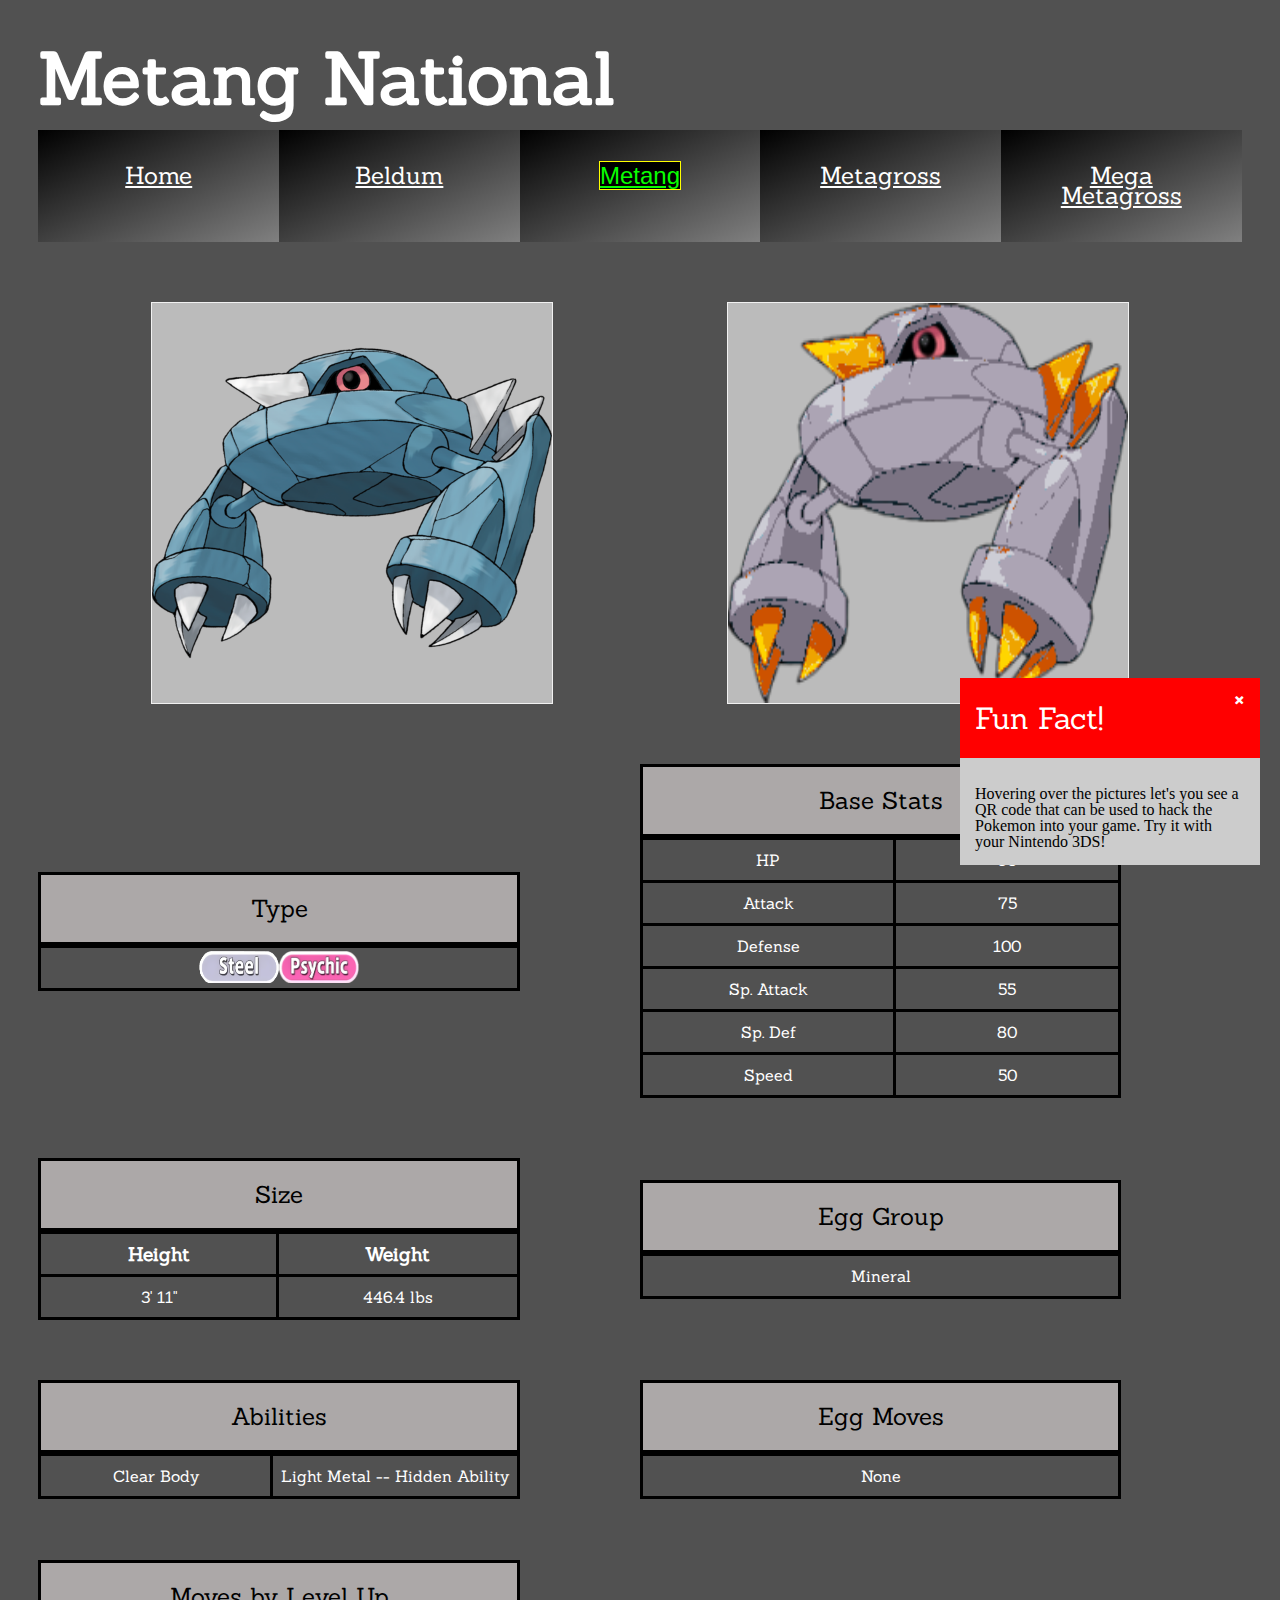
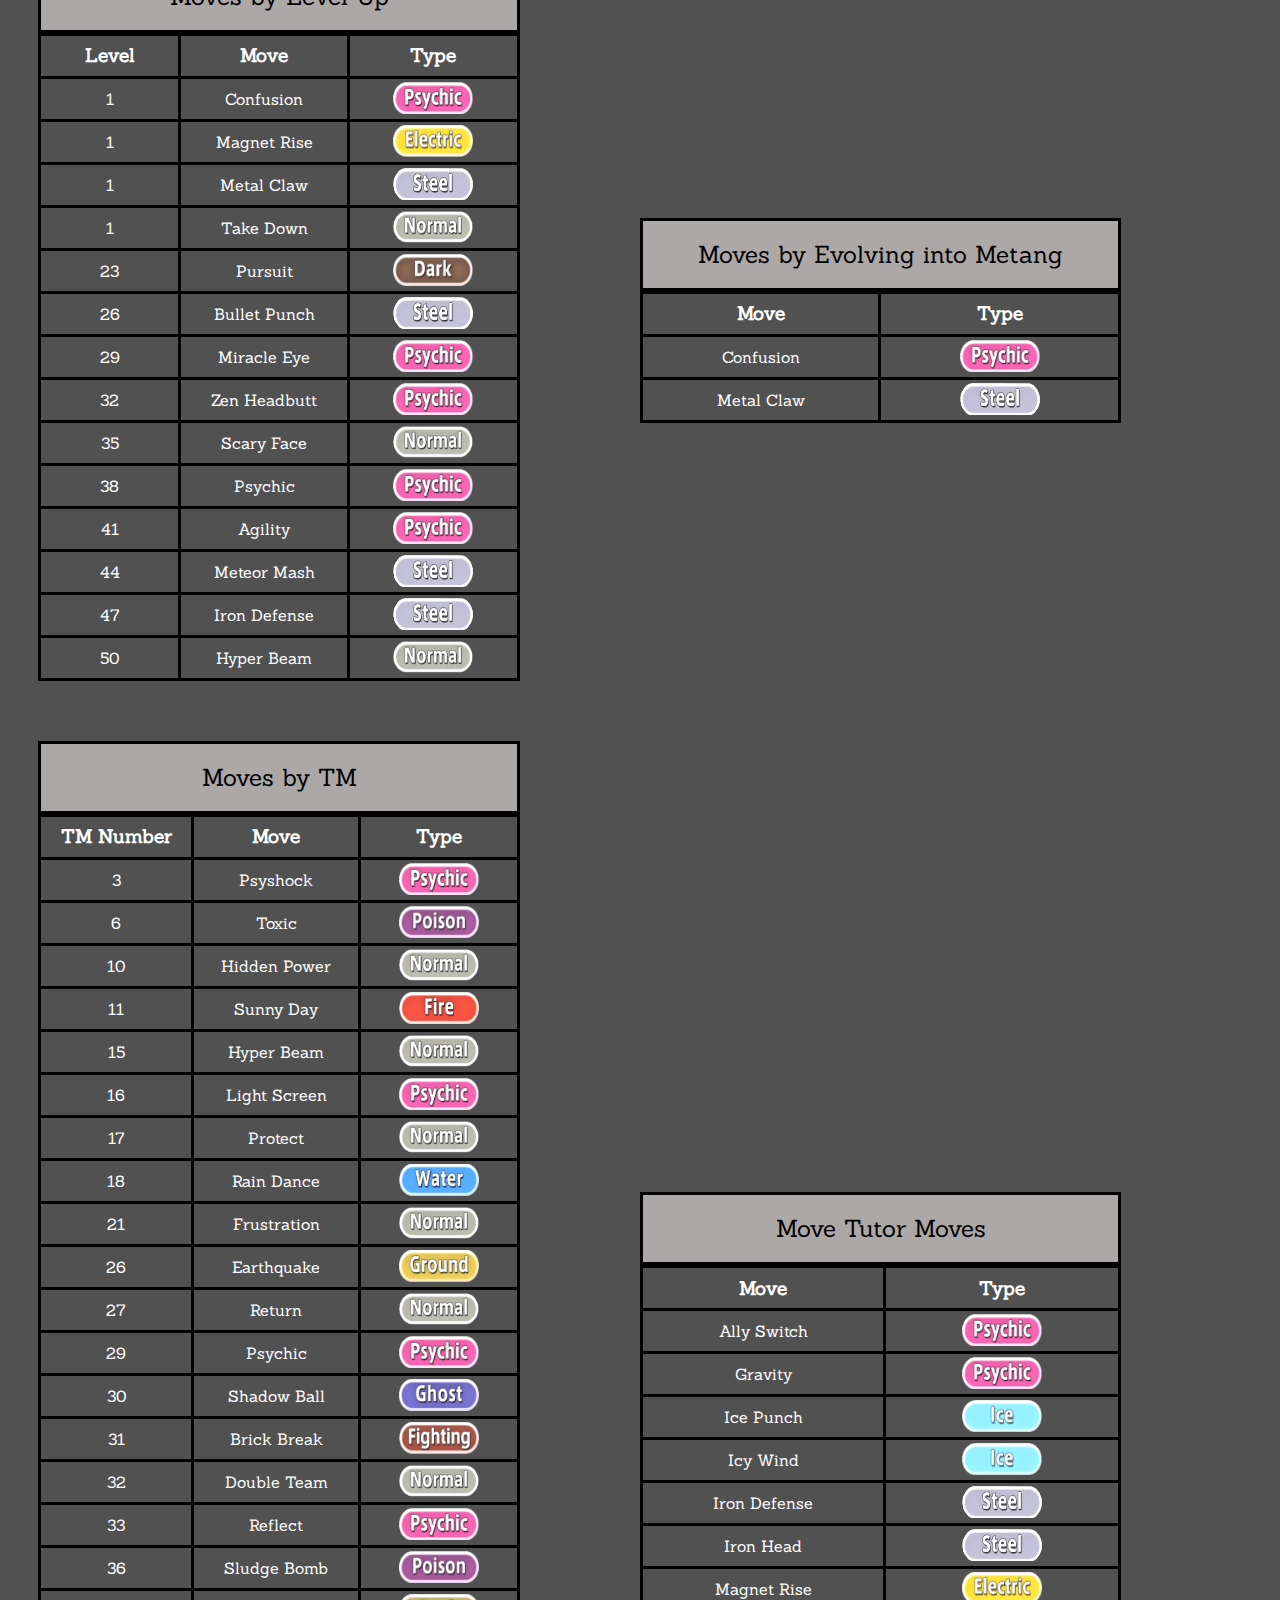
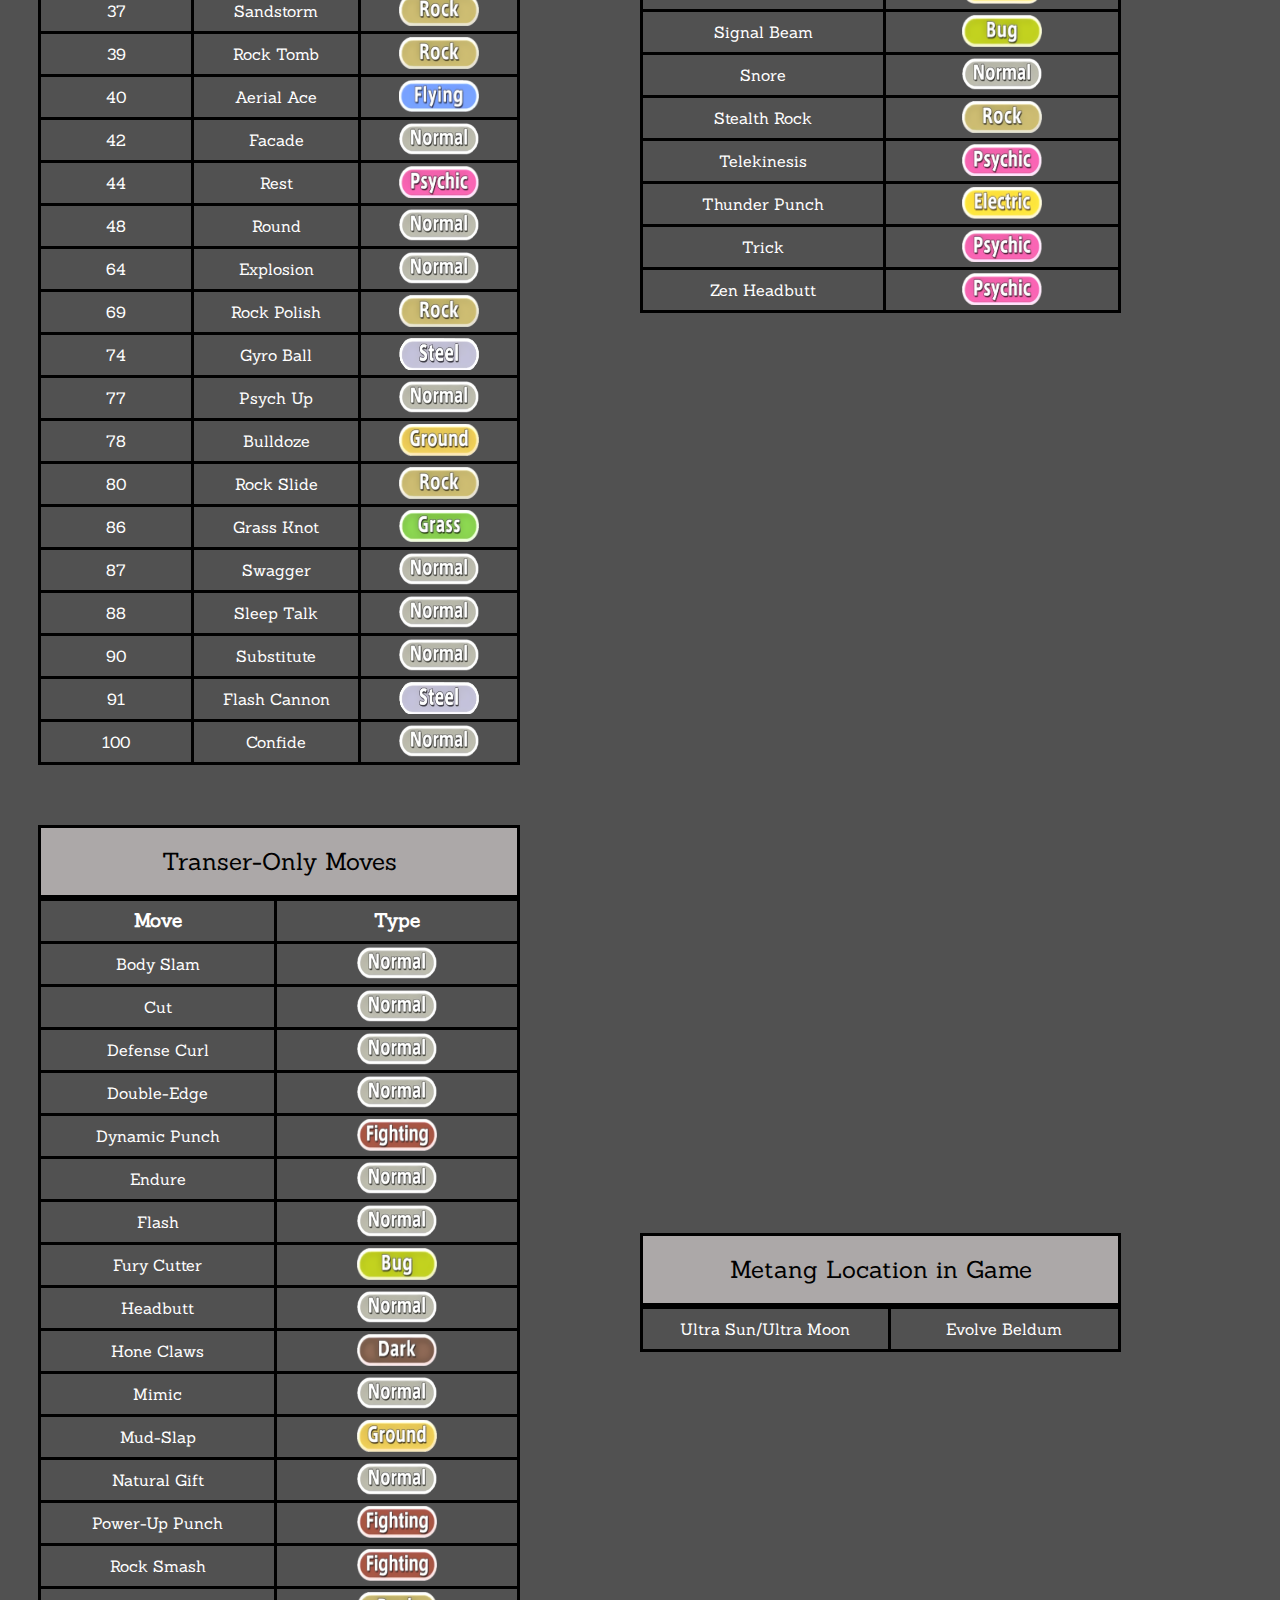
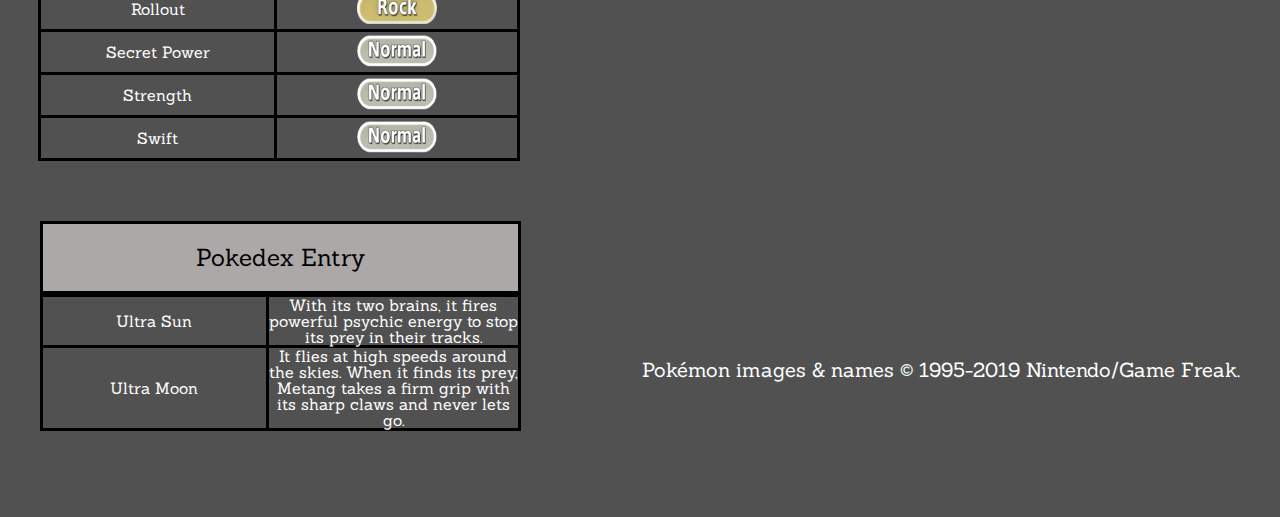
<file: stage2.html>
<!DOCTYPE html>
<html lang="en">
<head>
    <!-- Global site tag (gtag.js) - Google Analytics -->
    <script async src="https://www.googletagmanager.com/gtag/js?id=UA-138425345-3"></script>
    <script>
    window.dataLayer = window.dataLayer || [];
    function gtag(){dataLayer.push(arguments);}
    gtag('js', new Date());

    gtag('config', 'UA-138425345-3');
    </script>


    <meta charset="utf-8" />
    <meta http-equiv="X-UA-Compatible" content="IE=edge">
    <meta name="viewport" content="width=device-width, initial-scale=1.0" />
    <link rel="stylesheet" href='css/html5reset.css'>
    <link rel="stylesheet" href='css/style.css'>
    <title>Metang</title>
    <meta name="viewport" content="width=device-width, initial-scale=1">
    <link rel='shortcut icon' href='images/pokeball.png' type='image/png'>
    <link href="https://fonts.googleapis.com/css?family=Sanchez" rel="stylesheet">
    <link rel="stylesheet" href="https://use.fontawesome.com/releases/v5.7.1/css/all.css" integrity="sha384-fnmOCqbTlWIlj8LyTjo7mOUStjsKC4pOpQbqyi7RrhN7udi9RwhKkMHpvLbHG9Sr" crossorigin="anonymous">
</head>

<body onload='typeWriter()'>
    <a href="#content" class='skip'>Skip to Content</a>
    <header>
            <h1 id='title'> </h1>
            <br>
    <nav> 
            <ul>
                <li><a href="index.html" class= 'other'>Home</a></li>
                <li><a href="base.html" class= 'other'>Beldum</a></li>
                <li><a href="stage2.html" class= 'current'>Metang</a></li>
                <li><a href="stage3.html" class= 'other'>Metagross</a></li>
                <li><a href="mega.html" class= 'other'>Mega Metagross</a></li>
                </ul>
        </nav>
    </header>
        <main id='content'>

    <div class='container'>
            <div class='flip-card' tabindex='0'>
                    <div class='flip-card-inner'>
                            <div class='flip-card-front'>
                                    <img class='first' src='images/metang.png' alt="A picture of Metang" title='A picture of Metang'>
                            </div>
                            <div class="flip-card-back">
                                    <img class='first' src='images/metang_code.png' alt="The QR code for Metang" title='Metang QR Code'>
                            </div>
                        </div>
                    </div>
                <div class='flip-card-2' tabindex='0'>
                    <div class='flip-card-inner'>
                            <div class='flip-card-front'>
                                    <img class='first' src='images/shiny_metang.png' alt="A picture of Shiny Metang" title='A picture of Shiny Metang'>
                                </div>
                                <div class="flip-card-back">
                                        <img class='first' src='images/shiny_metang_code.png' alt="The QR code for Shiny Metang" title='Shiny Metang QR Code'>
                                </div>
                            </div>
                        </div>

                        <div class="callout">
                                <div class="callout-header">Fun Fact!</div>
                                <span class="closebtn" onclick="this.parentElement.style.display='none';">&times;</span>
                                <div class="callout-container">
                                    <p class='callout_text'>Hovering over the pictures let's you see a QR code that can be used to hack the Pokemon into your game. Try it with your Nintendo 3DS!</p>
                                </div>
                                </div>

    
    <div class='table'>
            <button class='accordion'>Type</button>
    <table>
        <tr>
            <td><img class='icon' src='images/steel_type.png' alt="Steel Type Icon" title='Steel Type'><img class='icon' src='images/psychic_type.png' alt="Psychic Type Icon" title='Psychic Type'></td>
        </tr>
    </table>
</div>

        <br>

        <div class='table'>
                <button class='accordion'>Base Stats</button>
        <table>
            <tr>
                <td>HP</td>
                <td>60</td>
            </tr>
            <tr>
                <td>Attack</td>
                <td>75</td>
            </tr>
            <tr>
                <td>Defense</td>
                <td>100</td>
            </tr>
            <tr>
                <td>Sp. Attack</td>
                <td>55</td>
            </tr>
            <tr>
                <td>Sp. Def</td>
                <td>80</td>
            </tr>
            <tr>
                <td>Speed</td>
                <td>50</td>
            </tr>
    </table>
</div>

    <br>

    <div class='table'>
            <button class='accordion'>Size</button>
        <table>
            <tr>
                <th>Height</th>
                <th>Weight</th>
            </tr>
            <tr>
                <td>3' 11"</td>
                <td>446.4 lbs</td>
            </tr>
        </table>
    </div>

        <br>
    
        <div class='table'>
                <button class='accordion'>Egg Group</button>
       <table>
           <tr>
               <td>Mineral</td>
           </tr>
        </table>
    </div>

    <br>

    <div class='table'>
            <button class='accordion'>Abilities</button>
    <table>
        <tr>
            <td>Clear Body</td>
            <td>Light Metal -- Hidden Ability</td>
        </tr>
     </table>
    </div>
     
     <br>

     <div class='table'>
            <button class='accordion'>Egg Moves</button>
     <table>
            <tr>
                <td>None</td>
            </tr>
        </table>
    </div>

    <br>

    <div class='table'>
            <button class='accordion'>Moves by Level Up</button>
    <table>
        <tr>
          <th>Level</th>
          <th>Move</th> 
          <th>Type</th>
        </tr>
        <tr>
            <td>1</td>
            <td>Confusion</td>
            <td><img class='icon' src='images/psychic_type.png' alt="Psychic Type Icon" title='Psychic Type'></td>
        </tr>
        <tr>
            <td>1</td>
            <td>Magnet Rise</td>
            <td><img class='icon' src='images/electric_type.png' alt="Electric Type Icon" title='Electric Type'></td>
        </tr>
        <tr>
            <td>1</td>
            <td>Metal Claw</td>
            <td><img class='icon' src='images/steel_type.png' alt="Steel Type Icon" title='Steel Type'></td>
        </tr>
        <tr>
            <td>1</td>
            <td>Take Down</td> 
            <td><img class='icon' src='images/normal_type.png' alt="Normal Type Icon" title='Normal Type'></td>
        </tr>
        <tr>
            <td>23</td>
            <td>Pursuit</td> 
            <td><img class='icon' src='images/dark_type.png' alt="Dark Type Icon" title='Dark Type'></td>
        </tr>
        <tr>
            <td>26</td>
            <td>Bullet Punch</td> 
            <td><img class='icon' src='images/steel_type.png' alt="Steel Type Icon" title='Steel Type'></td>
        </tr>
        <tr>
            <td>29</td>
            <td>Miracle Eye</td> 
            <td><img class='icon' src='images/psychic_type.png' alt="Psychic Type Icon" title='Psychic Type'></td>
        </tr>
        <tr>
            <td>32</td>
            <td>Zen Headbutt</td> 
            <td><img class='icon' src='images/psychic_type.png' alt="Psychic Type Icon" title='Psychic Type'></td>
        </tr>
        <tr>
            <td>35</td>
            <td>Scary Face</td> 
            <td><img class='icon' src='images/normal_type.png' alt="Normal Type Icon" title='Normal Type'></td>
        </tr>
        <tr>
            <td>38</td>
            <td>Psychic</td> 
            <td><img class='icon' src='images/psychic_type.png' alt="Psychic Type Icon" title='Psychic Type'></td>
        </tr>
        <tr>
            <td>41</td>
            <td>Agility</td> 
            <td><img class='icon' src='images/psychic_type.png' alt="Psychic Type Icon" title='Psychic Type'></td>
        </tr>
        <tr>
            <td>44</td>
            <td>Meteor Mash</td> 
            <td><img class='icon' src='images/steel_type.png' alt="Steel Type Icon" title='Steel Type'></td>
        </tr>
        <tr>
            <td>47</td>
            <td>Iron Defense</td> 
            <td><img class='icon' src='images/steel_type.png' alt="Steel Type Icon" title='Steel Type'></td>
        </tr>
        <tr>
            <td>50</td>
            <td>Hyper Beam</td> 
            <td><img class='icon' src='images/normal_type.png' alt="Normal Type Icon" title='Normal Type'></td>
        </tr>
      </table>
    </div>

    <br>

    <div class='table'>
            <button class='accordion'>Moves by Evolving into Metang</button>
    <table>
        <tr>
            <th>Move</th>
            <th>Type</th>
        </tr>
        <tr>
            <td>Confusion</td>
            <td><img class='icon' src='images/psychic_type.png' alt="Psychic Type Icon" title='Psychic Type'></td>
        </tr>
        <tr>
            <td>Metal Claw</td>
            <td><img class='icon' src='images/steel_type.png' alt="Steel Type Icon" title='Steel Type'></td>
        </tr>
    </table>
</div>

    <br>

    <div class='table'>
            <button class='accordion'>Moves by TM</button>
    <table>
        <tr>
          <th>TM Number</th>
          <th>Move</th> 
          <th>Type</th>
        </tr>
        <tr>
            <td>3</td>
            <td>Psyshock</td>
            <td><img class='icon' src='images/psychic_type.png' alt="Psychic Type Icon" title='Psychic Type'></td>
        </tr>
        <tr>
            <td>6</td>
            <td>Toxic</td>
            <td><img class='icon' src='images/poison_type.png' alt="Poison Type Icon" title='Poison Type'></td>
        </tr>
        <tr>
            <td>10</td>
            <td>Hidden Power</td>
            <td><img class='icon' src='images/normal_type.png' alt="Normal Type Icon" title='Normal Type'></td>
        </tr>
        <tr>
            <td>11</td>
            <td>Sunny Day</td> 
            <td><img class='icon' src='images/fire_type.png' alt="Fire Type Icon" title='Fire Type'></td>
        </tr>
        <tr>
            <td>15</td>
            <td>Hyper Beam</td> 
            <td><img class='icon' src='images/normal_type.png' alt="Normal Type Icon" title='Normal Type'></td>
        </tr>
        <tr>
            <td>16</td>
            <td>Light Screen</td> 
            <td><img class='icon' src='images/psychic_type.png' alt="Psychic Type Icon" title='Psychic Type'></td>
        </tr>
        <tr>
            <td>17</td>
            <td>Protect</td> 
            <td><img class='icon' src='images/normal_type.png' alt="Normal Type Icon" title='Normal Type'></td>
        </tr>
        <tr>
            <td>18</td>
            <td>Rain Dance</td> 
            <td><img class='icon' src='images/water_type.png' alt="Water Type Icon" title='Water Type'></td>
        </tr>
        <tr>
            <td>21</td>
            <td>Frustration</td> 
            <td><img class='icon' src='images/normal_type.png' alt="Normal Type Icon" title='Normal Type'></td>
        </tr>
        <tr>
            <td>26</td>
            <td>Earthquake</td> 
            <td><img class='icon' src='images/ground_type.png' alt="Ground Type Icon" title='Ground Type'></td>
        </tr>
        <tr>
            <td>27</td>
            <td>Return</td> 
            <td><img class='icon' src='images/normal_type.png' alt="Normal Type Icon" title='Normal Type'></td>
        </tr>
        <tr>
            <td>29</td>
            <td>Psychic</td> 
            <td><img class='icon' src='images/psychic_type.png' alt="Psychic Type Icon" title='Psychic Type'></td>
        </tr>
        <tr>
            <td>30</td>
            <td>Shadow Ball</td> 
            <td><img class='icon' src='images/ghost_type.png' alt="Ghost Type Icon" title='Ghost Type'></td>
        </tr>
        <tr>
            <td>31</td>
            <td>Brick Break</td> 
            <td><img class='icon' src='images/fighting_type.png' alt="Fighting Type Icon" title='Fighting Type'></td>
        </tr>
        <tr>
            <td>32</td>
            <td>Double Team</td> 
            <td><img class='icon' src='images/normal_type.png' alt="Normal Type Icon" title='Normal Type'></td>
        </tr>
        <tr>
            <td>33</td>
            <td>Reflect</td> 
            <td><img class='icon' src='images/psychic_type.png' alt="Psychic Type Icon" title='Psychic Type'></td>
        </tr>
        <tr>
            <td>36</td>
            <td>Sludge Bomb</td> 
            <td><img class='icon' src='images/poison_type.png' alt="Poison Type Icon" title='Poison Type'></td>
        </tr>
        <tr>
            <td>37</td>
            <td>Sandstorm</td> 
            <td><img class='icon' src='images/rock_type.png' alt="Rock Type Icon" title='Rock Type'></td>
        </tr>
        <tr>
            <td>39</td>
            <td>Rock Tomb</td> 
            <td><img class='icon' src='images/rock_type.png' alt="Rock Type Icon" title='Rock Type'></td>
        </tr>
        <tr>
            <td>40</td>
            <td>Aerial Ace</td> 
            <td><img class='icon' src='images/flying_type.png' alt="Flying Type Icon" title='Flying Type'></td>
        </tr>
        <tr>
            <td>42</td>
            <td>Facade</td> 
            <td><img class='icon' src='images/normal_type.png' alt="Normal Type Icon" title='Normal Type'></td>
        </tr>
        <tr>
            <td>44</td>
            <td>Rest</td> 
            <td><img class='icon' src='images/psychic_type.png' alt="Psychic Type Icon" title='Psychic Type'></td>
        </tr>
        <tr>
            <td>48</td>
            <td>Round</td> 
            <td><img class='icon' src='images/normal_type.png' alt="Normal Type Icon" title='Normal Type'></td>
        </tr>
        <tr>
            <td>64</td>
            <td>Explosion</td> 
            <td><img class='icon' src='images/normal_type.png' alt="Normal Type Icon" title='Normal Type'></td>
        </tr>
        <tr>
            <td>69</td>
            <td>Rock Polish</td> 
            <td><img class='icon' src='images/rock_type.png' alt="Rock Type Icon" title='Rock Type'></td>
        </tr>
        <tr>
            <td>74</td>
            <td>Gyro Ball</td> 
            <td><img class='icon' src='images/steel_type.png' alt="Steel Type Icon" title='Steel Type'></td>
        </tr>
        <tr>
            <td>77</td>
            <td>Psych Up</td> 
            <td><img class='icon' src='images/normal_type.png' alt="Normal Type Icon" title='Normal Type'></td>
        </tr>
        <tr>
            <td>78</td>
            <td>Bulldoze</td> 
            <td><img class='icon' src='images/ground_type.png' alt="Ground Type Icon" title='Ground Type'></td>
        </tr>
        <tr>
            <td>80</td>
            <td>Rock Slide</td> 
            <td><img class='icon' src='images/rock_type.png' alt="Rock Type Icon" title='Rock Type'></td>
        </tr>
        <tr>
            <td>86</td>
            <td>Grass Knot</td> 
            <td><img class='icon' src='images/grass_type.png' alt="Grass Type Icon" title='Grass Type'></td>
        </tr>
        <tr>
            <td>87</td>
            <td>Swagger</td> 
            <td><img class='icon' src='images/normal_type.png' alt="Normal Type Icon" title='Normal Type'></td>
        </tr>
        <tr>
            <td>88</td>
            <td>Sleep Talk</td> 
            <td><img class='icon' src='images/normal_type.png' alt="Normal Type Icon" title='Normal Type'></td>
        </tr>
        <tr>
            <td>90</td>
            <td>Substitute</td> 
            <td><img class='icon' src='images/normal_type.png' alt="Normal Type Icon" title='Normal Type'></td>
        </tr>
        <tr>
            <td>91</td>
            <td>Flash Cannon</td> 
            <td><img class='icon' src='images/steel_type.png' alt="Steel Type Icon" title='Steel Type'></td>
        </tr>
        <tr>
            <td>100</td>
            <td>Confide</td> 
            <td><img class='icon' src='images/normal_type.png' alt="Normal Type Icon" title='Normal Type'></td>
        </tr>
      </table>
    </div>

      <br>

      <div class='table'>
            <button class='accordion'>Move Tutor Moves</button>
    <table>
        <tr>
          <th>Move</th>
          <th>Type</th>
        </tr>
        <tr>
            <td>Ally Switch</td> 
            <td><img class='icon' src='images/psychic_type.png' alt="Psychic Type Icon" title='Psychic Type'></td>
        </tr>
        <tr>
            <td>Gravity</td> 
            <td><img class='icon' src='images/psychic_type.png' alt="Psychic Type Icon" title='Psychic Type'></td>
        </tr>
        <tr>
            <td>Ice Punch</td> 
            <td><img class='icon' src='images/ice_type.png' alt="Ice Type Icon" title='Ice Type'></td>
        </tr>
        <tr>
            <td>Icy Wind</td> 
            <td><img class='icon' src='images/ice_type.png' alt="Ice Type Icon" title='Ice Type'></td>
        </tr>
        <tr>
          <td>Iron Defense</td> 
          <td><img class='icon' src='images/steel_type.png' alt="Steel Type Icon" title='Steel Type'></td>
        </tr>
        <tr>
            <td>Iron Head</td>
            <td><img class='icon' src='images/steel_type.png' alt="Steel Type Icon" title='Steel Type'></td>
        </tr>
        <tr>
            <td>Magnet Rise</td>
            <td><img class='icon' src='images/electric_type.png' alt="Electric Type Icon" title='Electric Type'></td>
        </tr>
        <tr>
            <td>Signal Beam</td>
            <td><img class='icon' src='images/bug_type.png' alt="Bug Type Icon" title='Bug Type'></td>
        </tr>
        <tr>
            <td>Snore</td>
            <td><img class='icon' src='images/normal_type.png' alt="Normal Type Icon" title='Normal Type'></td>
        </tr>
        <tr>
            <td>Stealth Rock</td>
            <td><img class='icon' src='images/rock_type.png' alt="Rock Type Icon" title='Rock Type'></td>
        </tr>
        <tr>
            <td>Telekinesis</td>
            <td><img class='icon' src='images/psychic_type.png' alt="Psychic Type Icon" title='Psychic Type'></td>
        </tr>
        <tr>
            <td>Thunder Punch</td>
            <td><img class='icon' src='images/electric_type.png' alt="Electric Type Icon" title='Electric Type'></td>
        </tr>
        <tr>
            <td>Trick</td>
            <td><img class='icon' src='images/psychic_type.png' alt="Psychic Type Icon" title='Psychic Type'></td>
        </tr>
        <tr>
            <td>Zen Headbutt</td>
            <td><img class='icon' src='images/psychic_type.png' alt="Psychic Type Icon" title='Psychic Type'></td>
        </tr>
    </table>
</div>

    <br>
 
    <div class='table'>
            <button class='accordion'>Transer-Only Moves</button>
    <table>
        <tr>
          <th>Move</th>
          <th>Type</th>
        </tr>
        <tr>
          <td>Body Slam</td> 
          <td><img class='icon' src='images/normal_type.png' alt="Normal Type Icon" title='Normal Type'></td>
        </tr>
        <tr>
            <td>Cut</td> 
            <td><img class='icon' src='images/normal_type.png' alt="Normal Type Icon" title='Normal Type'></td>
        </tr>
        <tr>
          <td>Defense Curl</td> 
          <td><img class='icon' src='images/normal_type.png' alt="Normal Type Icon" title='Normal Type'></td>
        </tr>
        <tr>
            <td>Double-Edge</td> 
            <td><img class='icon' src='images/normal_type.png' alt="Normal Type Icon" title='Normal Type'></td>
        </tr>
        <tr>
            <td>Dynamic Punch</td> 
            <td><img class='icon' src='images/fighting_type.png' alt="Fighting Type Icon" title='Fighting Type'></td>
        </tr>
        <tr>
            <td>Endure</td> 
            <td><img class='icon' src='images/normal_type.png' alt="Normal Type Icon" title='Normal Type'></td>
        </tr>
        <tr>
            <td>Flash</td> 
            <td><img class='icon' src='images/normal_type.png' alt="Normal Type Icon" title='Normal Type'></td>
        </tr>
        <tr>
            <td>Fury Cutter</td> 
            <td><img class='icon' src='images/bug_type.png' alt="Bug Type Icon" title='Bug Type'></td>
        </tr>
        <tr>
            <td>Headbutt</td> 
            <td><img class='icon' src='images/normal_type.png' alt="Normal Type Icon" title='Normal Type'></td>
        </tr>
        <tr>
            <td>Hone Claws</td> 
            <td><img class='icon' src='images/dark_type.png' alt="Dark Type Icon" title='Dark Type'></td>
        </tr>
        <tr>
            <td>Mimic</td> 
            <td><img class='icon' src='images/normal_type.png' alt="Normal Type Icon" title='Normal Type'></td>
        </tr>
        <tr>
            <td>Mud-Slap</td> 
            <td><img class='icon' src='images/ground_type.png' alt="Ground Type Icon" title='Ground Type'></td>
        </tr>
        <tr>
            <td>Natural Gift</td> 
            <td><img class='icon' src='images/normal_type.png' alt="Normal Type Icon" title='Normal Type'></td>
        </tr>
        <tr>
            <td>Power-Up Punch</td> 
            <td><img class='icon' src='images/fighting_type.png' alt="Fighting Type Icon" title='Fighting Type'></td>
        </tr>
        <tr>
            <td>Rock Smash</td> 
            <td><img class='icon' src='images/fighting_type.png' alt="Fighting Type Icon" title='Fighting Type'></td>
        </tr>
        <tr>
            <td>Rollout</td> 
            <td><img class='icon' src='images/rock_type.png' alt="Rock Type Icon" title='Rock Type'></td>
        </tr>
        <tr>
            <td>Secret Power</td> 
            <td><img class='icon' src='images/normal_type.png' alt="Normal Type Icon" title='Normal Type'></td>
        </tr>
        <tr>
            <td>Strength</td> 
            <td><img class='icon' src='images/normal_type.png' alt="Normal Type Icon" title='Normal Type'></td>
        </tr>
        <tr>
            <td>Swift</td> 
            <td><img class='icon' src='images/normal_type.png' alt="Normal Type Icon" title='Normal Type'></td>
        </tr>
      </table>
    </div>

      <br>

      <div class='table'>
            <button class='accordion'>Metang Location in Game</button>
      <table>
          <tr>
              <td>Ultra Sun/Ultra Moon</td>
              <td>Evolve Beldum</td>
          </tr>
      </table>
    </div>
    
      <br>

      <div class='table' id='dex'>
            <button class='accordion'>Pokedex Entry</button>
    <table>
        <tr>
            <td>Ultra Sun</td>
            <td>With its two brains, it fires powerful psychic energy to stop its prey in their tracks.</td>
        </tr>
        <tr>
            <td>Ultra Moon</td>
            <td>It flies at high speeds around the skies. When it finds its prey, Metang takes a firm grip with its sharp claws and never lets go.</td>
        </tr>
    </table>
</div>
      
    <footer class='footer'><i class="fas fa-gamepad"></i>Pokémon images & names © 1995-2019 Nintendo/Game Freak.<i class="fas fa-gamepad"></i></footer>
</div>

<script>
        var acc = document.getElementsByClassName("accordion");
        var i;
        
        for (i = 0; i < acc.length; i++) {
          acc[i].addEventListener("click", function() {
            /* Toggle between adding and removing the "active" class,
            to highlight the button that controls the panel */
            this.classList.toggle("active");
        
            /* Toggle between hiding and showing the active panel */
            var panel = this.nextElementSibling;
            if (panel.style.display === "block") {
              panel.style.display = "none";
            } else {
              panel.style.display = "block";
            }
          });
        }

        var i = 0;
        var txt = 'Metang National Pokedex #375';
        var speed = 50;

        function typeWriter() {
        if (i < txt.length) {
            document.getElementById("title").innerHTML += txt.charAt(i);
            i++;
            setTimeout(typeWriter, speed);
            }
        }
        </script>
</main>
</body>
</html>
</file>
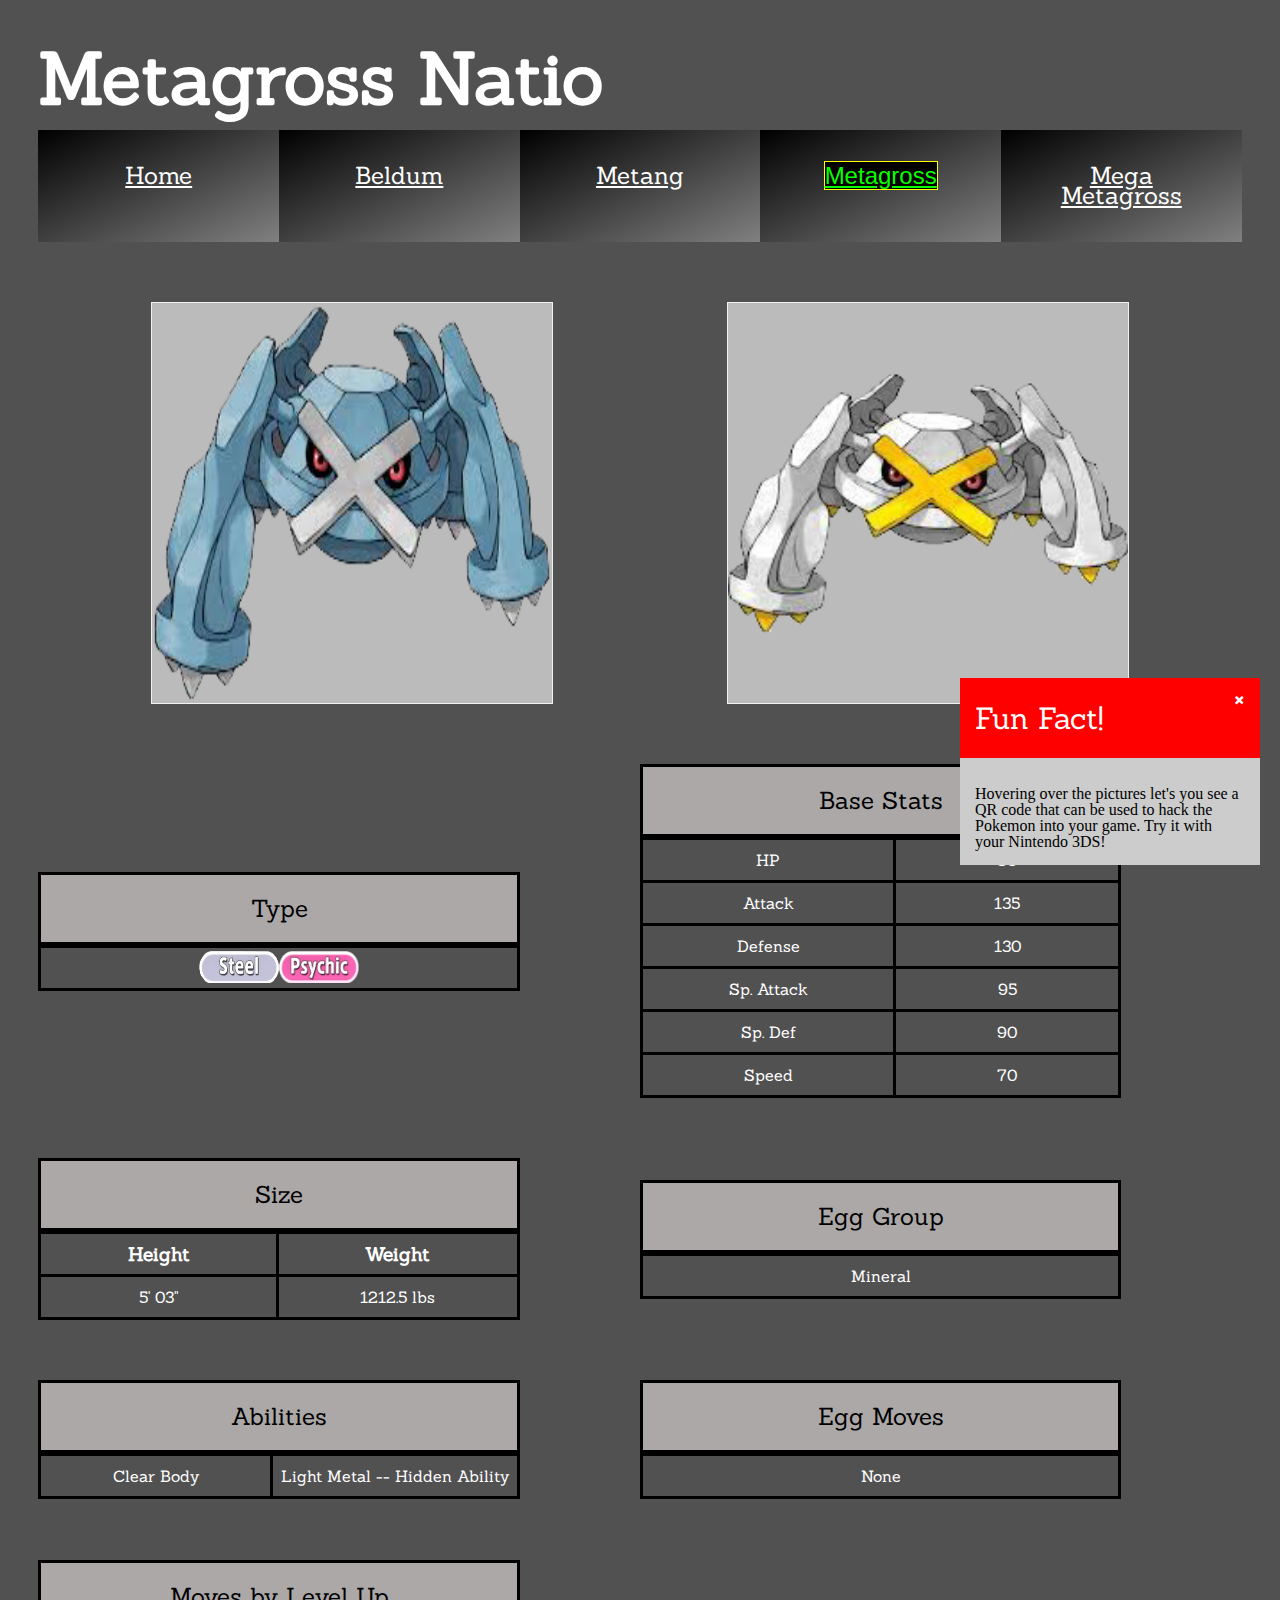
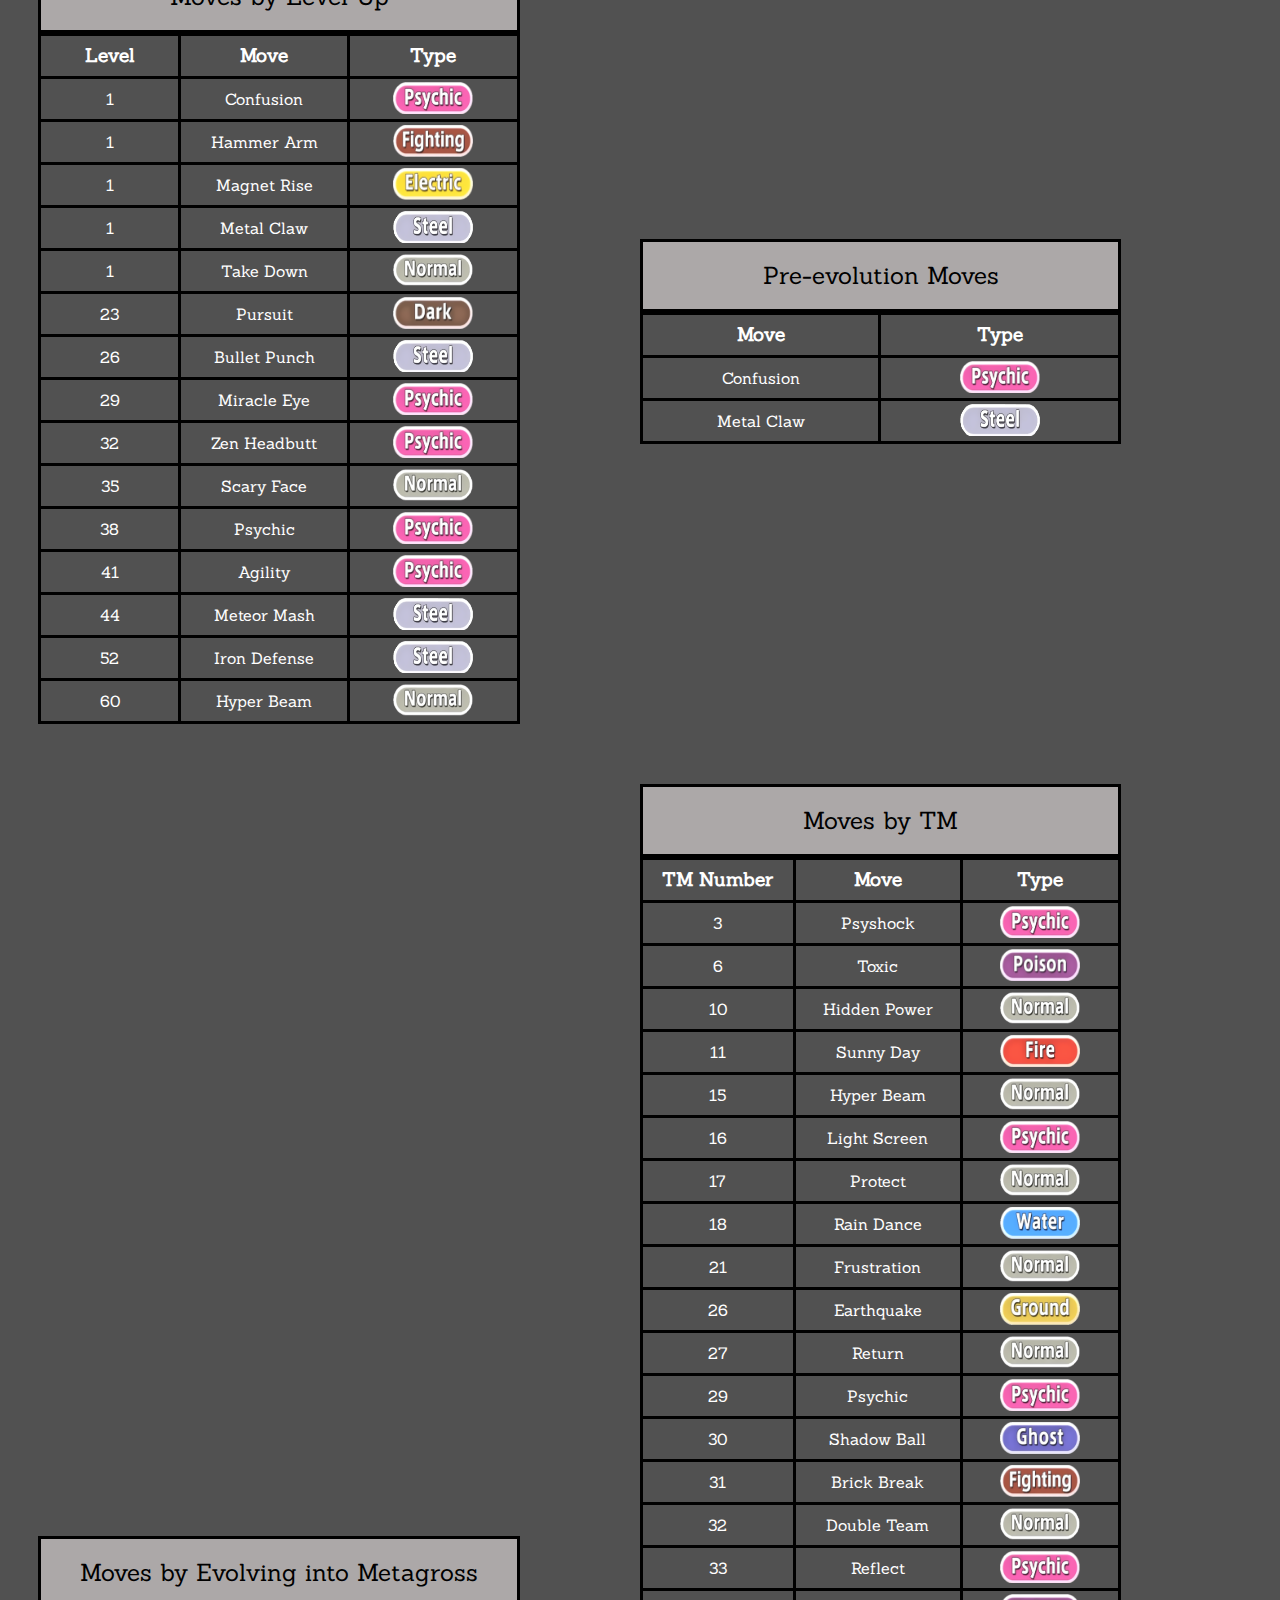
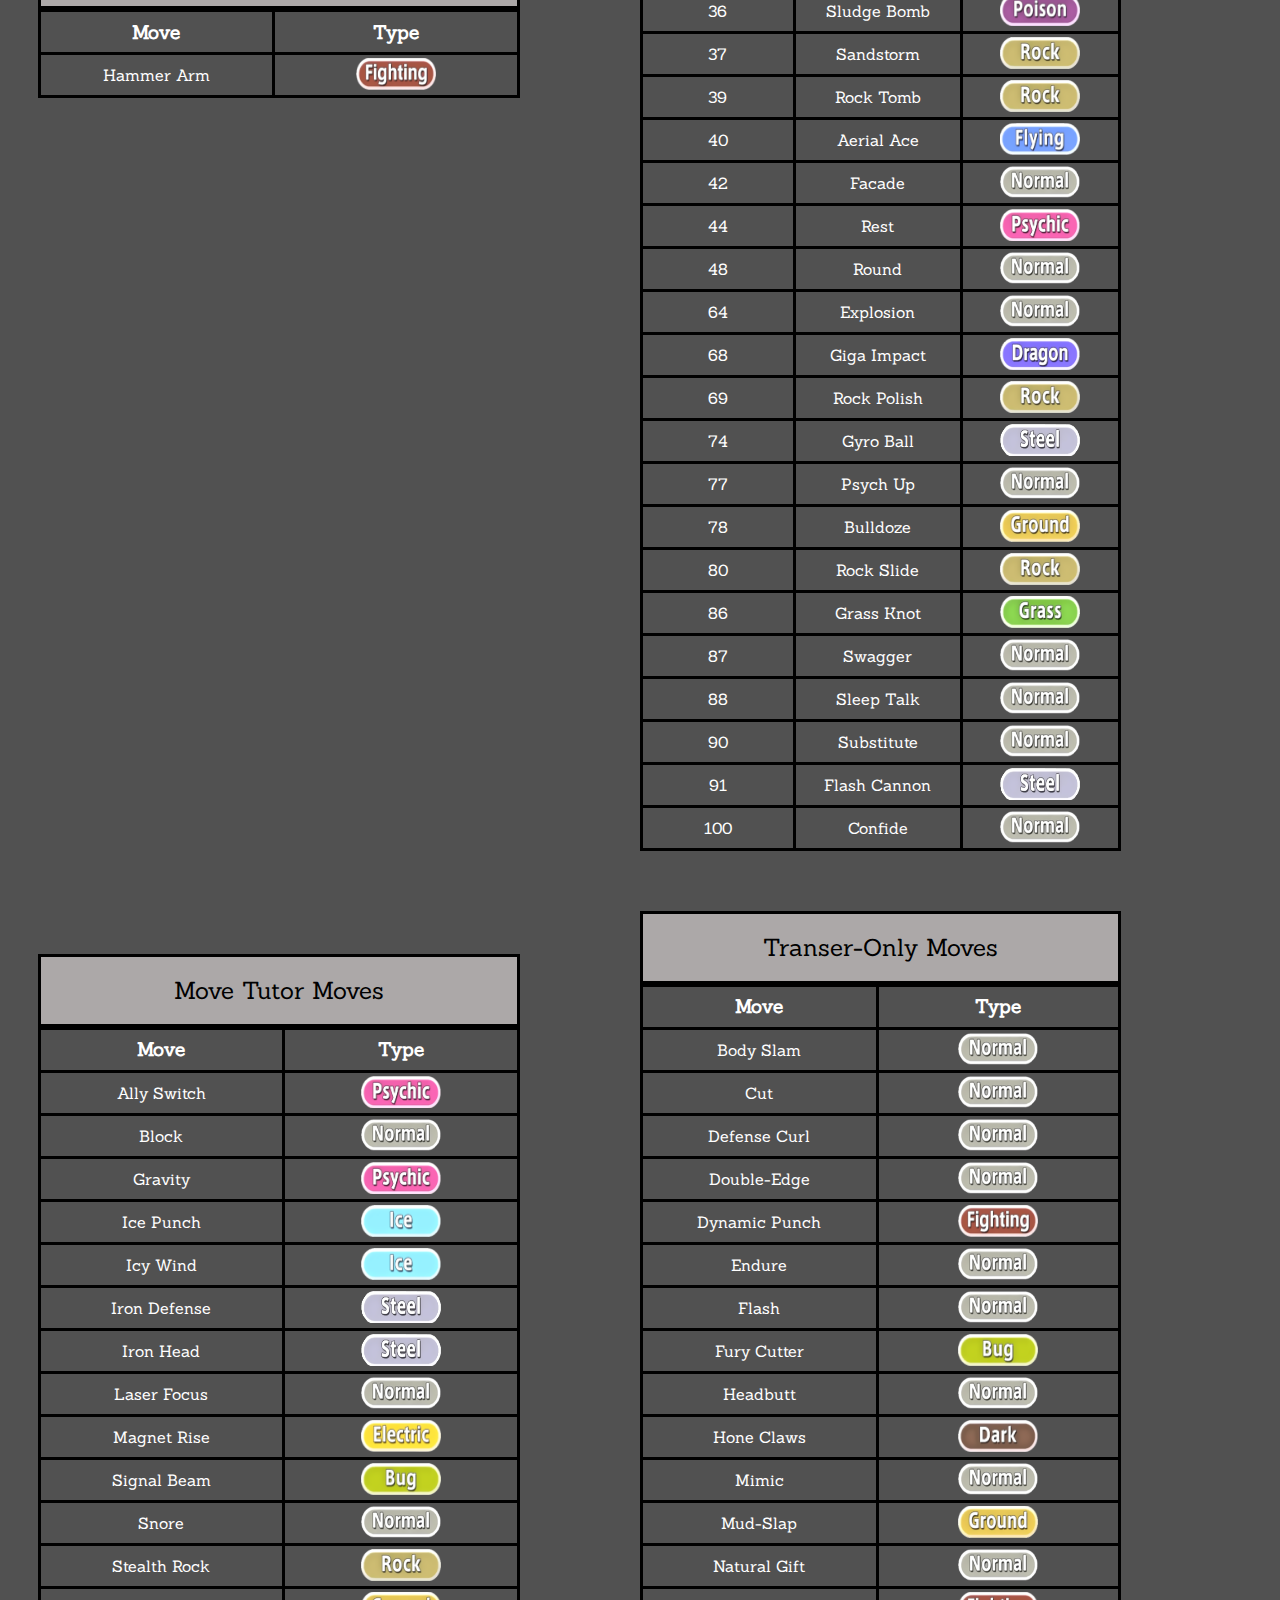
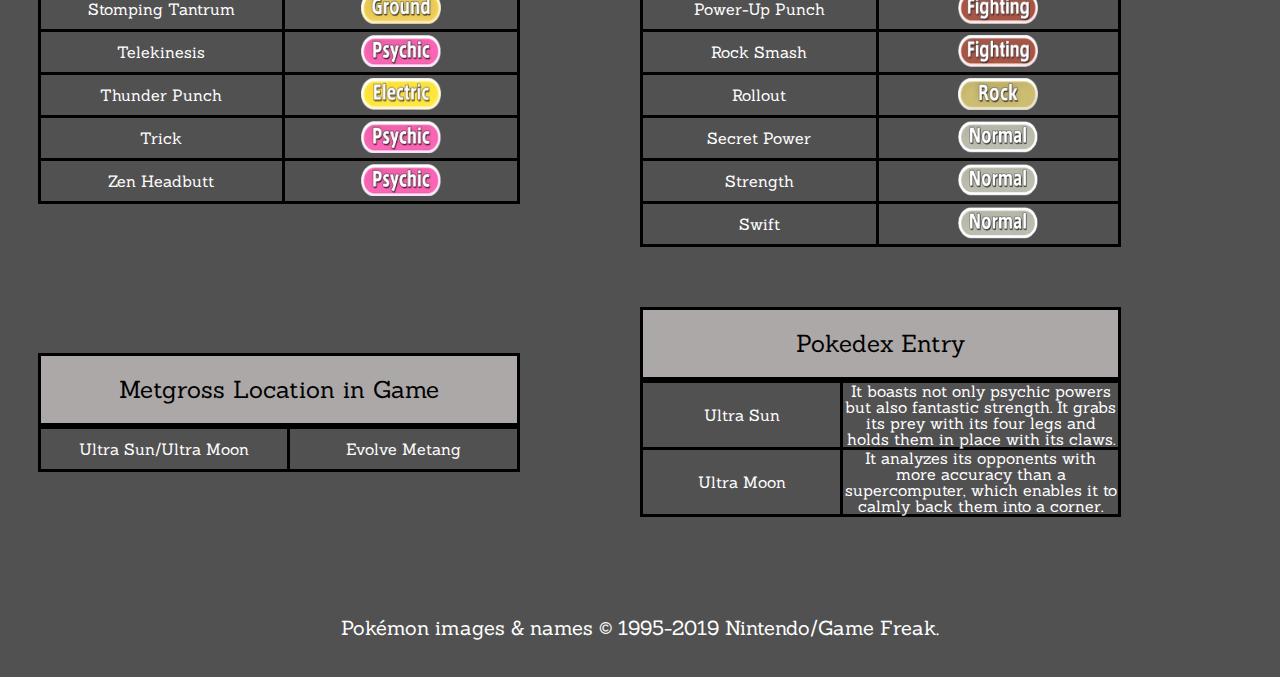
<file: stage3.html>
<!DOCTYPE html>
<html lang="en">
<head>
    <!-- Global site tag (gtag.js) - Google Analytics -->
    <script async src="https://www.googletagmanager.com/gtag/js?id=UA-138425345-3"></script>
    <script>
    window.dataLayer = window.dataLayer || [];
    function gtag(){dataLayer.push(arguments);}
    gtag('js', new Date());

    gtag('config', 'UA-138425345-3');
    </script>


    <meta charset="utf-8" />
    <meta http-equiv="X-UA-Compatible" content="IE=edge">
    <meta name="viewport" content="width=device-width, initial-scale=1.0" />
    <link rel="stylesheet" href='css/html5reset.css'>
    <link rel="stylesheet" href='css/style.css'>
    <title>Metagross</title>
    <meta name="viewport" content="width=device-width, initial-scale=1">
    <link rel='shortcut icon' href='images/pokeball.png' type='image/png'>
    <link href="https://fonts.googleapis.com/css?family=Sanchez" rel="stylesheet">
    <link rel="stylesheet" href="https://use.fontawesome.com/releases/v5.7.1/css/all.css" integrity="sha384-fnmOCqbTlWIlj8LyTjo7mOUStjsKC4pOpQbqyi7RrhN7udi9RwhKkMHpvLbHG9Sr" crossorigin="anonymous">
</head>

<body onload='typeWriter()'>
    <a href="#content" class='skip'>Skip to Content</a>
    <header>
            <h1 id='title'> </h1>
            <br>
    <nav> 
            <ul>
                <li><a href="index.html" class= 'other'>Home</a></li>
                <li><a href="base.html" class= 'other'>Beldum</a></li>
                <li><a href="stage2.html" class= 'other'>Metang</a></li>
                <li><a href="stage3.html" class= 'current'>Metagross</a></li>
                <li><a href="mega.html" class= 'other'>Mega Metagross</a></li>
                </ul>
        </nav>
    </header>
        <main id='content'>

    <div class='container'>
            <div class='flip-card' tabindex='0'>
                    <div class='flip-card-inner'>
                            <div class='flip-card-front'>
                                    <img class='first' src='images/metagross.png' alt="A picture of Metagross" title='A picture of Metagross'>
                            </div>
                            <div class="flip-card-back">
                                    <img class='first' src='images/metagross_code.png' alt="The QR code for Metagross" title='Metagross QR Code'>
                            </div>
                        </div>
                    </div>
                <div class='flip-card-2' tabindex='0'>
                    <div class='flip-card-inner'>
                            <div class='flip-card-front'>
                                    <img class='first' src='images/shiny_metagross.png' alt="A picture of Shiny Metagross" title='A picture of Shiny Metagross'>
                                </div>
                                <div class="flip-card-back">
                                        <img class='first' src='images/shiny_metagross_code.png' alt="The QR code for Shiny Metagross" title='Shiny Metagross QR Code'>
                                </div>
                            </div>
                        </div>

                        <div class="callout">
                                <div class="callout-header">Fun Fact!</div>
                                <span class="closebtn" onclick="this.parentElement.style.display='none';">&times;</span>
                                <div class="callout-container">
                                    <p class='callout_text'>Hovering over the pictures let's you see a QR code that can be used to hack the Pokemon into your game. Try it with your Nintendo 3DS!</p>
                                </div>
                                </div>

        <div class='table'>
                <button class='accordion'>Type</button>
    <table>
            <tr>
                <td><img class='icon' src='images/steel_type.png' alt="Steel Type Icon" title='Steel Type'><img class='icon' src='images/psychic_type.png' alt="Psychic Type Icon" title='Psychic Type'></td>
            </tr>
        </table>
    </div>

    <br>

    <div class='table'>
            <button class='accordion'>Base Stats</button>
        <table>
            <tr>
                <td>HP</td>
                <td>80</td>
            </tr>
            <tr>
                <td>Attack</td>
                <td>135</td>
            </tr>
            <tr>
                <td>Defense</td>
                <td>130</td>
            </tr>
            <tr>
                <td>Sp. Attack</td>
                <td>95</td>
            </tr>
            <tr>
                <td>Sp. Def</td>
                <td>90</td>
            </tr>
            <tr>
                <td>Speed</td>
                <td>70</td>
            </tr>
    </table>
</div>

        <br>

        <div class='table'>
        <button class='accordion'>Size</button>
    <table>
            <tr>
                <th>Height</th>
                <th>Weight</th>
            </tr>
            <tr>
                <td>5' 03"</td>
                <td>1212.5 lbs</td>
            </tr>
        </table>
    </div>

    <br>

    <div class='table'>
            <button class='accordion'>Egg Group</button>
    <table>
            <tr>
                <td>Mineral</td>
            </tr>
         </table>
        </div>

    <br>

    <div class='table'>
            <button class='accordion'>Abilities</button>
   <table>
       <tr>
           <td>Clear Body</td>
           <td>Light Metal -- Hidden Ability</td>
       </tr>
    </table>
</div>

    <br>

    <div class='table'>
            <button class='accordion'>Egg Moves</button>
    <table>
            <tr>
                <td>None</td>
            </tr>
        </table>
    </div>

<br>

<div class='table'>
        <button class='accordion'>Moves by Level Up</button>
    <table>
        <tr>
          <th>Level</th>
          <th>Move</th> 
          <th>Type</th>
        </tr>
        <tr>
            <td>1</td>
            <td>Confusion</td>
            <td><img class='icon' src='images/psychic_type.png' alt="Psychic Type Icon" title='Psychic Type'></td>
        </tr>
        <tr>
            <td>1</td>
            <td>Hammer Arm</td>
            <td><img class='icon' src='images/fighting_type.png' alt="Fighting Type Icon" title='Fighting Type'></td>
        </tr>
        <tr>
            <td>1</td>
            <td>Magnet Rise</td>
            <td><img class='icon' src='images/electric_type.png' alt="Electric Type Icon" title='Electric Type'></td>
        </tr>
        <tr>
            <td>1</td>
            <td>Metal Claw</td>
            <td><img class='icon' src='images/steel_type.png' alt="Steel Type Icon" title='Steel Type'></td>
        </tr>
        <tr>
            <td>1</td>
            <td>Take Down</td> 
            <td><img class='icon' src='images/normal_type.png' alt="Normal Type Icon" title='Normal Type'></td>
        </tr>
        <tr>
            <td>23</td>
            <td>Pursuit</td> 
            <td><img class='icon' src='images/dark_type.png' alt="Dark Type Icon" title='Dark Type'></td>
        </tr>
        <tr>
            <td>26</td>
            <td>Bullet Punch</td> 
            <td><img class='icon' src='images/steel_type.png' alt="Steel Type Icon" title='Steel Type'></td>
        </tr>
        <tr>
            <td>29</td>
            <td>Miracle Eye</td> 
            <td><img class='icon' src='images/psychic_type.png' alt="Psychic Type Icon" title='Psychic Type'></td>
        </tr>
        <tr>
            <td>32</td>
            <td>Zen Headbutt</td> 
            <td><img class='icon' src='images/psychic_type.png' alt="Psychic Type Icon" title='Psychic Type'></td>
        </tr>
        <tr>
            <td>35</td>
            <td>Scary Face</td> 
            <td><img class='icon' src='images/normal_type.png' alt="Normal Type Icon" title='Normal Type'></td>
        </tr>
        <tr>
            <td>38</td>
            <td>Psychic</td> 
            <td><img class='icon' src='images/psychic_type.png' alt="Psychic Type Icon" title='Psychic Type'></td>
        </tr>
        <tr>
            <td>41</td>
            <td>Agility</td> 
            <td><img class='icon' src='images/psychic_type.png' alt="Psychic Type Icon" title='Psychic Type'></td>
        </tr>
        <tr>
            <td>44</td>
            <td>Meteor Mash</td> 
            <td><img class='icon' src='images/steel_type.png' alt="Steel Type Icon" title='Steel Type'></td>
        </tr>
        <tr>
            <td>52</td>
            <td>Iron Defense</td> 
            <td><img class='icon' src='images/steel_type.png' alt="Steel Type Icon" title='Steel Type'></td>
        </tr>
        <tr>
            <td>60</td>
            <td>Hyper Beam</td> 
            <td><img class='icon' src='images/normal_type.png' alt="Normal Type Icon" title='Normal Type'></td>
        </tr>
      </table>
    </div>

    <br>

    <div class='table'>
            <button class='accordion'>Pre-evolution Moves</button>
    <table>
        <tr>
            <th>Move</th>
            <th>Type</th>
        </tr>
        <tr>
            <td>Confusion</td>
            <td><img class='icon' src='images/psychic_type.png' alt="Psychic Type Icon" title='Psychic Type'></td>
        </tr>
        <tr>
            <td>Metal Claw</td>
            <td><img class='icon' src='images/steel_type.png' alt="Steel Type Icon" title='Steel Type'></td>
        </tr>
    </table>
    </div>

    <br>
    
    <div class='table'>
            <button class='accordion' id='metagross'>Moves by Evolving into Metagross</button>
    <table>
        <tr>
            <th>Move</th>
            <th>Type</th>
        </tr>
        <tr>
            <td>Hammer Arm</td>
            <td><img class='icon' src='images/fighting_type.png' alt="Fighting Type Icon" title='Fighting Type'></td>
        </tr>
    </table>
</div>

    <br>

    <div class='table'>
            <button class='accordion'>Moves by TM</button>
    <table>
        <tr>
          <th>TM Number</th>
          <th>Move</th> 
          <th>Type</th>
        </tr>
        <tr>
            <td>3</td>
            <td>Psyshock</td>
            <td><img class='icon' src='images/psychic_type.png' alt="Psychic Type Icon" title='Psychic Type'></td>
        </tr>
        <tr>
            <td>6</td>
            <td>Toxic</td>
            <td><img class='icon' src='images/poison_type.png' alt="Poison Type Icon" title='Poison Type'></td>
        </tr>
        <tr>
            <td>10</td>
            <td>Hidden Power</td>
            <td><img class='icon' src='images/normal_type.png' alt="Normal Type Icon" title='Normal Type'></td>
        </tr>
        <tr>
            <td>11</td>
            <td>Sunny Day</td> 
            <td><img class='icon' src='images/fire_type.png' alt="Fire Type Icon" title='Fire Type'></td>
        </tr>
        <tr>
            <td>15</td>
            <td>Hyper Beam</td> 
            <td><img class='icon' src='images/normal_type.png' alt="Normal Type Icon" title='Normal Type'></td>
        </tr>
        <tr>
            <td>16</td>
            <td>Light Screen</td> 
            <td><img class='icon' src='images/psychic_type.png' alt="Psychic Type Icon" title='Psychic Type'></td>
        </tr>
        <tr>
            <td>17</td>
            <td>Protect</td> 
            <td><img class='icon' src='images/normal_type.png' alt="Normal Type Icon" title='Normal Type'></td>
        </tr>
        <tr>
            <td>18</td>
            <td>Rain Dance</td> 
            <td><img class='icon' src='images/water_type.png' alt="Water Type Icon" title='Water Type'></td>
        </tr>
        <tr>
            <td>21</td>
            <td>Frustration</td> 
            <td><img class='icon' src='images/normal_type.png' alt="Normal Type Icon" title='Normal Type'></td>
        </tr>
        <tr>
            <td>26</td>
            <td>Earthquake</td> 
            <td><img class='icon' src='images/ground_type.png' alt="Ground Type Icon" title='Ground Type'></td>
        </tr>
        <tr>
            <td>27</td>
            <td>Return</td> 
            <td><img class='icon' src='images/normal_type.png' alt="Normal Type Icon" title='Normal Type'></td>
        </tr>
        <tr>
            <td>29</td>
            <td>Psychic</td> 
            <td><img class='icon' src='images/psychic_type.png' alt="Psychic Type Icon" title='Psychic Type'></td>
        </tr>
        <tr>
            <td>30</td>
            <td>Shadow Ball</td> 
            <td><img class='icon' src='images/ghost_type.png' alt="Ghost Type Icon" title='Ghost Type'></td>
        </tr>
        <tr>
            <td>31</td>
            <td>Brick Break</td> 
            <td><img class='icon' src='images/fighting_type.png' alt="Fighting Type Icon" title='Fighting Type'></td>
        </tr>
        <tr>
            <td>32</td>
            <td>Double Team</td> 
            <td><img class='icon' src='images/normal_type.png' alt="Normal Type Icon" title='Normal Type'></td>
        </tr>
        <tr>
            <td>33</td>
            <td>Reflect</td> 
            <td><img class='icon' src='images/psychic_type.png' alt="Psychic Type Icon" title='Psychic Type'></td>
        </tr>
        <tr>
            <td>36</td>
            <td>Sludge Bomb</td> 
            <td><img class='icon' src='images/poison_type.png' alt="Poison Type Icon" title='Poison Type'></td>
        </tr>
        <tr>
            <td>37</td>
            <td>Sandstorm</td> 
            <td><img class='icon' src='images/rock_type.png' alt="Rock Type Icon" title='Rock Type'></td>
        </tr>
        <tr>
            <td>39</td>
            <td>Rock Tomb</td> 
            <td><img class='icon' src='images/rock_type.png' alt="Rock Type Icon" title='Rock Type'></td>
        </tr>
        <tr>
            <td>40</td>
            <td>Aerial Ace</td> 
            <td><img class='icon' src='images/flying_type.png' alt="Flying Type Icon" title='Flying Type'></td>
        </tr>
        <tr>
            <td>42</td>
            <td>Facade</td> 
            <td><img class='icon' src='images/normal_type.png' alt="Normal Type Icon" title='Normal Type'></td>
        </tr>
        <tr>
            <td>44</td>
            <td>Rest</td> 
            <td><img class='icon' src='images/psychic_type.png' alt="Psychic Type Icon" title='Psychic Type'></td>
        </tr>
        <tr>
            <td>48</td>
            <td>Round</td> 
            <td><img class='icon' src='images/normal_type.png' alt="Normal Type Icon" title='Normal Type'></td>
        </tr>
        <tr>
            <td>64</td>
            <td>Explosion</td> 
            <td><img class='icon' src='images/normal_type.png' alt="Normal Type Icon" title='Normal Type'></td>
        </tr>
        <tr>
            <td>68</td>
            <td>Giga Impact</td> 
            <td><img class='icon' src='images/dragon_type.png' alt="Dragon Type Icon" title='Dragon Type'></td>
        </tr>
        <tr>
            <td>69</td>
            <td>Rock Polish</td> 
            <td><img class='icon' src='images/rock_type.png' alt="Rock Type Icon" title='Rock Type'></td>
        </tr>
        <tr>
            <td>74</td>
            <td>Gyro Ball</td> 
            <td><img class='icon' src='images/steel_type.png' alt="Steel Type Icon" title='Steel Type'></td>
        </tr>
        <tr>
            <td>77</td>
            <td>Psych Up</td> 
            <td><img class='icon' src='images/normal_type.png' alt="Normal Type Icon" title='Normal Type'></td>
        </tr>
        <tr>
            <td>78</td>
            <td>Bulldoze</td> 
            <td><img class='icon' src='images/ground_type.png' alt="Ground Type Icon" title='Ground Type'></td>
        </tr>
        <tr>
            <td>80</td>
            <td>Rock Slide</td> 
            <td><img class='icon' src='images/rock_type.png' alt="Rock Type Icon" title='Rock Type'></td>
        </tr>
        <tr>
            <td>86</td>
            <td>Grass Knot</td> 
            <td><img class='icon' src='images/grass_type.png' alt="Grass Type Icon" title='Grass Type'></td>
        </tr>
        <tr>
            <td>87</td>
            <td>Swagger</td> 
            <td><img class='icon' src='images/normal_type.png' alt="Normal Type Icon" title='Normal Type'></td>
        </tr>
        <tr>
            <td>88</td>
            <td>Sleep Talk</td> 
            <td><img class='icon' src='images/normal_type.png' alt="Normal Type Icon" title='Normal Type'></td>
        </tr>
        <tr>
            <td>90</td>
            <td>Substitute</td> 
            <td><img class='icon' src='images/normal_type.png' alt="Normal Type Icon" title='Normal Type'></td>
        </tr>
        <tr>
            <td>91</td>
            <td>Flash Cannon</td> 
            <td><img class='icon' src='images/steel_type.png' alt="Steel Type Icon" title='Steel Type'></td>
        </tr>
        <tr>
            <td>100</td>
            <td>Confide</td> 
            <td><img class='icon' src='images/normal_type.png' alt="Normal Type Icon" title='Normal Type'></td>
        </tr>
      </table>
    </div>

      <br>

      <div class='table'>
            <button class='accordion'>Move Tutor Moves</button>
    <table>
        <tr>
          <th>Move</th>
          <th>Type</th>
        </tr>
        <tr>
            <td>Ally Switch</td> 
            <td><img class='icon' src='images/psychic_type.png' alt="Psychic Type Icon" title='Psychic Type'></td>
        </tr>
        <tr>
            <td>Block</td> 
            <td><img class='icon' src='images/normal_type.png' alt="Normal Type Icon" title='Normal Type'></td>
        </tr>
        <tr>
            <td>Gravity</td> 
            <td><img class='icon' src='images/psychic_type.png' alt="Psychic Type Icon" title='Psychic Type'></td>
        </tr>
        <tr>
            <td>Ice Punch</td> 
            <td><img class='icon' src='images/ice_type.png' alt="Ice Type Icon" title='Ice Type'></td>
        </tr>
        <tr>
            <td>Icy Wind</td> 
            <td><img class='icon' src='images/ice_type.png' alt="Ice Type Icon" title='Ice Type'></td>
        </tr>
        <tr>
          <td>Iron Defense</td> 
          <td><img class='icon' src='images/steel_type.png' alt="Steel Type Icon" title='Steel Type'></td>
        </tr>
        <tr>
            <td>Iron Head</td>
            <td><img class='icon' src='images/steel_type.png' alt="Steel Type Icon" title='Steel Type'></td>
        </tr>
        <tr>
            <td>Laser Focus</td>
            <td><img class='icon' src='images/normal_type.png' alt="Normal Type Icon" title='Normal Type'></td>
        </tr>
        <tr>
            <td>Magnet Rise</td>
            <td><img class='icon' src='images/electric_type.png' alt="Electric Type Icon" title='Electric Type'></td>
        </tr>
        <tr>
            <td>Signal Beam</td>
            <td><img class='icon' src='images/bug_type.png' alt="Bug Type Icon" title='Bug Type'></td>
        </tr>
        <tr>
            <td>Snore</td>
            <td><img class='icon' src='images/normal_type.png' alt="Normal Type Icon" title='Normal Type'></td>
        </tr>
        <tr>
            <td>Stealth Rock</td>
            <td><img class='icon' src='images/rock_type.png' alt="Rock Type Icon" title='Rock Type'></td>
        </tr>
        <tr>
            <td>Stomping Tantrum</td>
            <td><img class='icon' src='images/ground_type.png' alt="Ground Type Icon" title='Ground Type'></td>
        </tr>
        <tr>
            <td>Telekinesis</td>
            <td><img class='icon' src='images/psychic_type.png' alt="Psychic Type Icon" title='Psychic Type'></td>
        </tr>
        <tr>
            <td>Thunder Punch</td>
            <td><img class='icon' src='images/electric_type.png' alt="Electric Type Icon" title='Electric Type'></td>
        </tr>
        <tr>
            <td>Trick</td>
            <td><img class='icon' src='images/psychic_type.png' alt="Psychic Type Icon" title='Psychic Type'></td>
        </tr>
        <tr>
            <td>Zen Headbutt</td>
            <td><img class='icon' src='images/psychic_type.png' alt="Psychic Type Icon" title='Psychic Type'></td>
        </tr>
      </table>
    </div>

      <br>

      <div class='table'>
            <button class='accordion'>Transer-Only Moves</button>
      <table>
          <tr>
            <th>Move</th>
            <th>Type</th>
          </tr>
          <tr>
            <td>Body Slam</td> 
            <td><img class='icon' src='images/normal_type.png' alt="Normal Type Icon" title='Normal Type'></td>
          </tr>
          <tr>
              <td>Cut</td> 
              <td><img class='icon' src='images/normal_type.png' alt="Normal Type Icon" title='Normal Type'></td>
          </tr>
          <tr>
            <td>Defense Curl</td> 
            <td><img class='icon' src='images/normal_type.png' alt="Normal Type Icon" title='Normal Type'></td>
          </tr>
          <tr>
              <td>Double-Edge</td> 
              <td><img class='icon' src='images/normal_type.png' alt="Normal Type Icon" title='Normal Type'></td>
          </tr>
          <tr>
              <td>Dynamic Punch</td> 
              <td><img class='icon' src='images/fighting_type.png' alt="Fighting Type Icon" title='Fighting Type'></td>
          </tr>
          <tr>
              <td>Endure</td> 
              <td><img class='icon' src='images/normal_type.png' alt="Normal Type Icon" title='Normal Type'></td>
          </tr>
          <tr>
              <td>Flash</td> 
              <td><img class='icon' src='images/normal_type.png' alt="Normal Type Icon" title='Normal Type'></td>
          </tr>
          <tr>
              <td>Fury Cutter</td> 
              <td><img class='icon' src='images/bug_type.png' alt="Bug Type Icon" title='Bug Type'></td>
          </tr>
          <tr>
              <td>Headbutt</td> 
              <td><img class='icon' src='images/normal_type.png' alt="Normal Type Icon" title='Normal Type'></td>
          </tr>
          <tr>
              <td>Hone Claws</td> 
              <td><img class='icon' src='images/dark_type.png' alt="Dark Type Icon" title='Dark Type'></td>
          </tr>
          <tr>
              <td>Mimic</td> 
              <td><img class='icon' src='images/normal_type.png' alt="Normal Type Icon" title='Normal Type'></td>
          </tr>
          <tr>
              <td>Mud-Slap</td> 
              <td><img class='icon' src='images/ground_type.png' alt="Ground Type Icon" title='Ground Type'></td>
          </tr>
          <tr>
              <td>Natural Gift</td> 
              <td><img class='icon' src='images/normal_type.png' alt="Normal Type Icon" title='Normal Type'></td>
          </tr>
          <tr>
              <td>Power-Up Punch</td> 
              <td><img class='icon' src='images/fighting_type.png' alt="Fighting Type Icon" title='Fighting Type'></td>
          </tr>
          <tr>
              <td>Rock Smash</td> 
              <td><img class='icon' src='images/fighting_type.png' alt="Fighting Type Icon" title='Fighting Type'></td>
          </tr>
          <tr>
              <td>Rollout</td> 
              <td><img class='icon' src='images/rock_type.png' alt="Rock Type Icon" title='Rock Type'></td>
          </tr>
          <tr>
              <td>Secret Power</td> 
              <td><img class='icon' src='images/normal_type.png' alt="Normal Type Icon" title='Normal Type'></td>
          </tr>
          <tr>
              <td>Strength</td> 
              <td><img class='icon' src='images/normal_type.png' alt="Normal Type Icon" title='Normal Type'></td>
          </tr>
          <tr>
              <td>Swift</td> 
              <td><img class='icon' src='images/normal_type.png' alt="Normal Type Icon" title='Normal Type'></td>
          </tr>
        </table>
    </div>

    <br>

    <div class='table'>
            <button class='accordion'>Metgross Location in Game</button>
    <table>
        <tr>
            <td>Ultra Sun/Ultra Moon</td>
            <td>Evolve Metang</td>
        </tr>
    </table>
</div>
  
    <br>

    <div class='table' id='dex'>
            <button class='accordion'>Pokedex Entry</button>
    <table>
        <tr>
            <td>Ultra Sun</td>
            <td>It boasts not only psychic powers but also fantastic strength. It grabs its prey with its four legs and holds them in place with its claws.</td>
        </tr>
        <tr>
            <td>Ultra Moon</td>
            <td>It analyzes its opponents with more accuracy than a supercomputer, which enables it to calmly back them into a corner.</td>
        </tr>
    </table>
    </div>
    
    <footer class='footer'><i class="fas fa-gamepad"></i>Pokémon images & names © 1995-2019 Nintendo/Game Freak.<i class="fas fa-gamepad"></i></footer>
</div>

<script>
        var acc = document.getElementsByClassName("accordion");
        var i;
        
        for (i = 0; i < acc.length; i++) {
          acc[i].addEventListener("click", function() {
            /* Toggle between adding and removing the "active" class,
            to highlight the button that controls the panel */
            this.classList.toggle("active");
        
            /* Toggle between hiding and showing the active panel */
            var panel = this.nextElementSibling;
            if (panel.style.display === "block") {
              panel.style.display = "none";
            } else {
              panel.style.display = "block";
            }
          });
        }

        var i = 0;
        var txt = 'Metagross National Pokedex #376';
        var speed = 50;

        function typeWriter() {
        if (i < txt.length) {
            document.getElementById("title").innerHTML += txt.charAt(i);
            i++;
            setTimeout(typeWriter, speed);
            }
        }
        </script>
</main>
</body>
</html>
</file>
<file: css/style.css>
body{
    color: white;
    background: #515151;
    font-size: 100%;
    margin: 2%;
    font-family: 'Sanchez', serif;
    margin-right: 3%;
    margin-left: 3%;
    
}

footer{
    min-height: 5vh;
}

.home{
    -webkit-text-stroke-width: 1px;
    -webkit-text-stroke-color: black;
}

.fa-gamepad {
    color: black;
    font-size: 40px;
}

h1{
    font-size: 200%;
}

h2{
    font-size: 150%;
}

.metagross{
    font-size: 145%;
}
.mega_metagross{
    font-size: 145%;
}

h3{
    font-size: 66%;
}

a.current{
    background: black;
    color: rgb(9, 255, 0);
    font-family: Impact, Haettenschweiler, 'Arial Narrow Bold', sans-serif;
    border: 1px solid yellow
}

 a.skip{
    position: relative;
    left: -1000px;
    color: white;
}

a.skip:focus{
    position: static;
    width: auto;
    height: auto;
}

.table{
    width: 50%;
    margin-bottom: 5%;
}

button{
    width: 80%;
    font-family: 'Sanchez', serif;
    font-size: 150%;
}
  
td {
    border: 3px solid black;
    vertical-align: middle;
    text-align: center;
    height: 40px;
    width: 8%;
    font-family: 'Sanchez', serif;
}

th{
    border: 3px solid black;
    vertical-align: middle;
    text-align: center;
    height: 40px;
    font-size: 120%;
    font-family: 'Sanchez', serif;
}

table {
    border-collapse: collapse;
    width: 80%;
    font-family: 'Sanchez', serif;
  }

.container{
    display: flex;
    justify-content: space-evenly;
    align-items: center;
    flex-wrap: wrap;
}

.icon {
    width: 5em;
    height: 2em;
    align-self: auto;
}

.video{
    text-align:center;
}

.callout {
    position: fixed;
    bottom: 35px;
    right: 20px;
    margin-left: 20px;
    max-width: 300px;
  }
  
  .callout-header {
    padding: 25px 15px;
    background: rgb(255, 0, 0);
    font-size: 30px;
    color: white;
  }
  
  .callout-container {
    padding: 15px;
    background-color: #ccc;
    color: black
  }
 
  .closebtn {
    position: absolute;
    top: 5px;
    right: 15px;
    color: white;
    font-size: 30px;
    cursor: pointer;
  }
  
  .closebtn:hover {
    color: lightgrey;
  }

  .callout_text{
      font-size: 100%;
  }

  #video1{
      width: 853;
      height: 480;
  }

@media only screen and (min-width: 769px) {
    nav a{
        color: white;
    }
    
    nav ul{
        display: flex;
        justify-content: flex-end;
    }
    
    nav ul li{
        display: inline-block;
        width: 15%;
        background: #515151;
        padding: 3%;
        min-height: 20px;
        line-height: 20px;
        border-width: 2px;
        text-align: center;
        font-size: 150%;
        background-image: -webkit-linear-gradient(top left, black, grey);
        background-image: -o-linear-gradient(top left, black, grey);
        background-image: linear-gradient(to bottom right, black, grey);
    }

    h1{
        font-size: 450%;
    }

    .first{
        height: 100%;
        width: 100%;
    }

    .shiny{
       height: 100%;
       width: 90%;
    }

    .shiny-2{
        height: 100%;
        width: 100%;
    }

    .flip-card, .flip-card-2 {
        background-color: transparent;
        width: 400px;
        height: 400px;
        border: 1px solid #f1f1f1;
        perspective: 1000px;
        margin: 5%;
    }

    .flip-card-inner {
        position: relative;
        width: 100%;
        height: 100%;
        text-align: center;
        transition: transform 0.8s;
        transform-style: preserve-3d;
      }

      .flip-card:hover .flip-card-inner,  .flip-card-2:hover .flip-card-inner{
        transform: rotateY(180deg);
      }

      .flip-card:focus .flip-card-inner,  .flip-card-2:focus .flip-card-inner{
        transform: rotateY(180deg);
      }

      .flip-card-front, .flip-card-back {
        position: absolute;
        width: 100%;
        height: 100%;
        backface-visibility: hidden;
      }

      .flip-card-front {
        background-color: #bbb;
        color: black;
      }

      .flip-card-back {
        color: white;
        transform: rotateY(180deg);
      }

    .footer{
        padding-top: 2%;
        height: 50px;
        font-size: 20px;
    }

    .home{
        padding-top: 2%;
        height: 50px;
        font-size: 20px;
        color: black;
        background-color: white;
    }

    .bg-image{
        background-image: url(../images/square_pokeball.png);
        background-repeat: no-repeat;
        font-family: 'Sanchez', serif;
        background-size: 100% 100%;
        background-color: #565656;
    }

    p{
        margin-top: 5%;
        font-family: 'Times New Roman', Times, serif;
        font-size: 400%;
    }

    .chain{
        height: 100%;
        width: 100%;
        align-content: space-between;
        padding-top: 12%;
        padding-bottom: 8%;
    }

    .accordion {
        background-color: rgb(172, 168, 168);
        color: black;
        cursor: pointer;
        padding: 18px;
        border: 3px solid black;
        transition: 0.4s;
    }
    
    .active, .accordion:hover {
        background-color: #ccc;
    }
}

@media only screen and (max-width: 768px) {
    nav a{
        color: white;
    }
    
    nav ul{
        display: flex;
        justify-content: flex-start;
    }
    
    nav ul li{
        display: inline-block;
        width: 17%;
        background: #515151;
        padding: 2%;
        min-height: 20px;
        line-height: 20px;
        border-width: 2px;
        text-align: center;
        font-size: 120%;
        background-image: -webkit-linear-gradient(top left, black, grey);
        background-image: -o-linear-gradient(top left, black, grey);
        background-image: linear-gradient(to bottom right, black, grey);
    }

    .mm{
        font-size: 234%;
    }

    h1{
        font-size: 250%;
    }

    .first{
        height: 100%;
        width: 100%;
    }

    .shiny{
       height: 100%;
       width: 90%;
    }

    .shiny-2{
        height: 100%;
        width: 100%;
    }

    .flip-card, .flip-card-2 {
        background-color: transparent;
        width: 300px;
        height: 300px;
        border: 1px solid #f1f1f1;
        perspective: 1000px;
        margin: 3%;
    }

    .flip-card-inner {
        position: relative;
        width: 100%;
        height: 100%;
        text-align: center;
        transition: transform 0.8s;
        transform-style: preserve-3d;
      }

      .flip-card:hover .flip-card-inner,  .flip-card-2:hover .flip-card-inner{
        transform: rotateY(180deg);
      }

      .flip-card:focus .flip-card-inner,  .flip-card-2:focus .flip-card-inner{
        transform: rotateY(180deg);
      }

      .flip-card-front, .flip-card-back {
        position: absolute;
        width: 100%;
        height: 100%;
        backface-visibility: hidden;
      }

      .flip-card-front {
        background-color: #bbb;
        color: black;
      }

      .flip-card-back {
        color: white;
        transform: rotateY(180deg);
      }

    .bg-image{
        background-image: url(../images/new_background.jpg);
        background-repeat: no-repeat;
        font-family: 'Sanchez', serif;
        background-size: 200% 121%;
    }

    p{
        margin-top: 5%;
        font-family: 'Times New Roman', Times, serif;
        font-size: 200%;
    }

    .chain{
        height: 100%;
        width: 100%;
        align-content: space-between;
        padding-top: 12%;
        padding-bottom: 8%;
    }

    .footer{
        padding-top: 2%;
        height: 50px;
        font-size: 20px;
    }

    .home{
        padding-top: 23%;
        height: 50px;
        font-size: 18px;
        color: black;
        background-color: white;
    }

    .dex{
        padding-right: 11%;
    }

    .loc{
        margin-left: 2.5%;
    }

    .accordion {
        background-color: rgb(172, 168, 168);
        color: black;
        cursor: pointer;
        padding: 18px;
        border: 3px solid black;
        transition: 0.4s;
    }
    
    .active, .accordion:hover {
        background-color: #ccc;
    }
}

@media only screen and (max-width: 375px) {

    nav a{
        color: white;
    }
    
    nav ul{
        display: flex;
        justify-content: flex-start;
    }
    
    nav ul li{
        display: inline-block;
        width: 17%;
        background: #515151;
        padding: 2%;
        min-height: 20px;
        line-height: 20px;
        border-width: 2px;
        text-align: center;
        font-size: 80%;
        background-image: -webkit-linear-gradient(top left, black, grey);
        background-image: -o-linear-gradient(top left, black, grey);
        background-image: linear-gradient(to bottom right, black, grey);
    }

    h1{
        font-size: 135%;
    }

    .mm{
        font-size: 114%;
    }

    p{
        margin-top: 5%;
        font-family: 'Times New Roman', Times, serif;
        font-size: 120%;
    }

    .first{
        height: 100%;
        width: 100%;
    }

    .shiny{
       height: 100%;
       width: 90%;
    }

    .shiny-2{
        height: 100%;
        width: 100%;
    }

    .flip-card, .flip-card-2 {
        background-color: transparent;
        width: 150px;
        height: 150px;
        border: 1px solid #f1f1f1;
        perspective: 1000px;
    }

    .flip-card-inner {
        position: relative;
        width: 100%;
        height: 100%;
        text-align: center;
        transition: transform 0.8s;
        transform-style: preserve-3d;
      }

      .flip-card:hover .flip-card-inner,  .flip-card-2:hover .flip-card-inner{
        transform: rotateY(180deg);
      }

      .flip-card:focus .flip-card-inner,  .flip-card-2:focus .flip-card-inner{
        transform: rotateY(180deg);
      }

      .flip-card-front, .flip-card-back {
        position: absolute;
        width: 100%;
        height: 100%;
        backface-visibility: hidden;
      }

      .flip-card-front {
        background-color: #bbb;
        color: black;
      }

      .flip-card-back {
        color: white;
        transform: rotateY(180deg);
      }

    .bg-image{
        background-image: url(../images/square_pokeball.png);
        background-repeat: no-repeat;
        font-family: 'Sanchez', serif;
        background-size: 200% 100%;
    }

    .chain{
        height: 100%;
        width: 100%;
        align-content: space-between;
        padding-top: 20%;
        padding-bottom: 3%;
    }

    .footer{
        padding-top: 2%;
        height: 50px;
        font-size: 10px;
    }

    .home{
        padding-top: 50%;
        height: 50px;
        font-size: 9.5px;
        color: black;
        background-color: white;
    }

    .fa-gamepad {
        color: black;
        font-size: 20px;
    }

    .icon{
    width: 3.5em;
    height: 1.5em;
    align-self: auto;
    }

    .loc{
        margin-left: 13%;
    }

    .accordion {
        background-color: rgb(172, 168, 168);
        color: black;
        cursor: pointer;
        padding: 18px;
        border: 3px solid black;
        transition: 0.4s;
    }
    
    .active, .accordion:hover {
        background-color: #ccc;
    }

    .table{
        width: 50%;
        margin-bottom: 5%;
        padding-left: 20%;
    }
    
    button{
        width: 80%;
        font-family: 'Sanchez', serif;
    }
      
    td {
        border: 3px solid black;
        vertical-align: middle;
        text-align: center;
        height: 40px;
        width: 8%;
        font-family: 'Sanchez', serif;
    }
    
    th{
        border: 3px solid black;
        vertical-align: middle;
        text-align: center;
        height: 40px;
        font-size: 120%;
        font-family: 'Sanchez', serif;
    }
    
    table {
        border-collapse: collapse;
        width: 80%;
        font-family: 'Sanchez', serif;
      }

    #dex{
        padding-left: 10%;
    }
}
</file>
